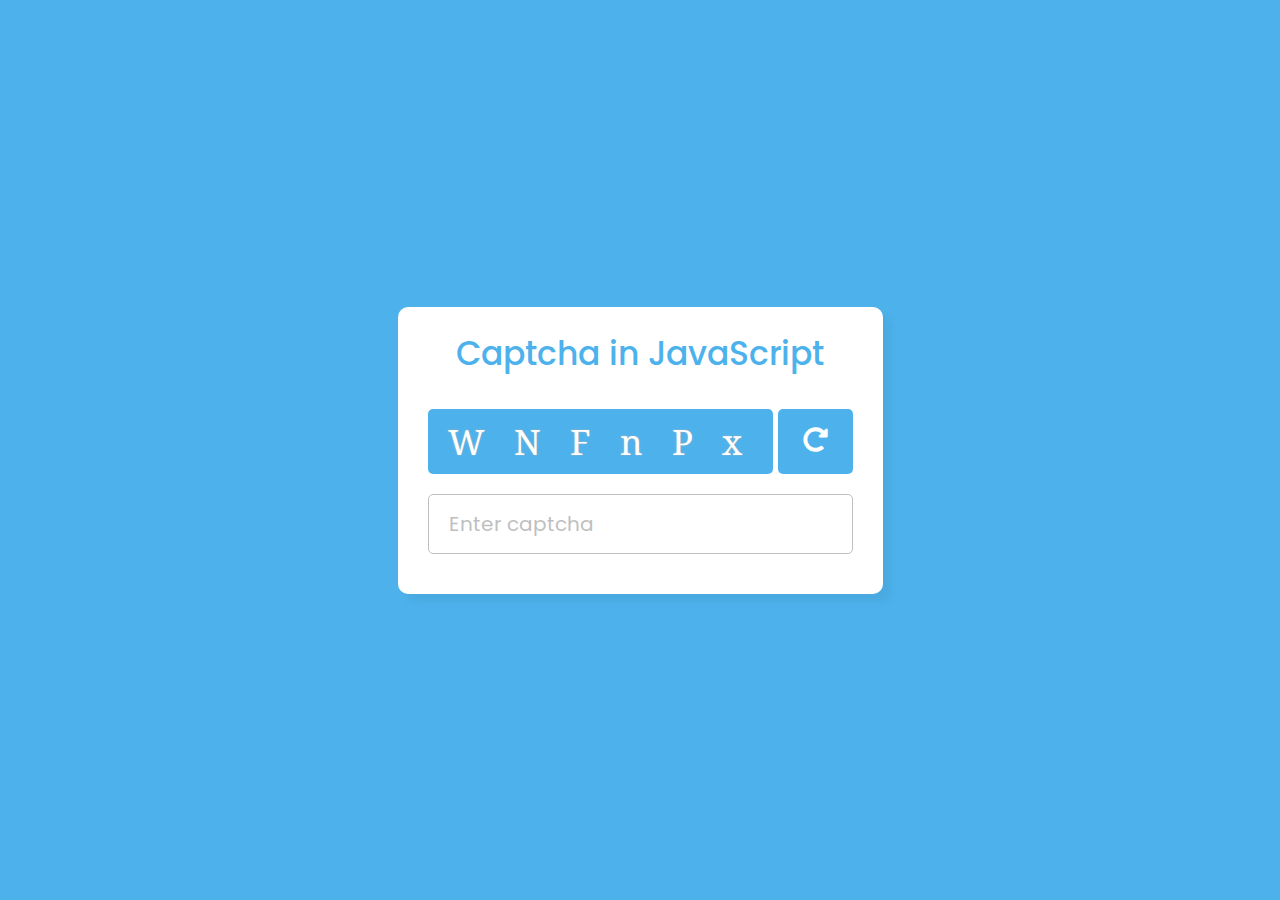
<file: CAPTA_CREATOR_JS/index.html>
<!DOCTYPE html>
<!-- Coding By CodingNepal - youtube.com/codingnepal -->
<html lang="en">
<head>
  <meta charset="UTF-8">
  <meta name="viewport" content="width=device-width, initial-scale=1.0">
  <title>Custom Captcha in JavaScript | CodingNepal</title>
  <link rel="stylesheet" href="style.css">
  <!-- Font Awesome CDN Link for Icons -->
  <link rel="stylesheet" href="https://cdnjs.cloudflare.com/ajax/libs/font-awesome/5.15.3/css/all.min.css"/>
</head>
<body>
  <div class="wrapper">
    <header>Captcha in JavaScript</header>
    <div class="captcha-area">
      <div class="captcha-img" style="background-color:#4db2ec;">
        
        <span class="captcha"></span>
      </div>
      <button class="reload-btn"><i class="fas fa-redo-alt"></i></button>
    </div>
    <form action="#" class="input-area">
      <input type="text" placeholder="Enter captcha" maxlength="6" spellcheck="false" required>
      <button class="check-btn">Check</button>
    </form>
    <div class="status-text"></div>
  </div>

  <script src="script.js"></script>

</body>
</html>
</file>
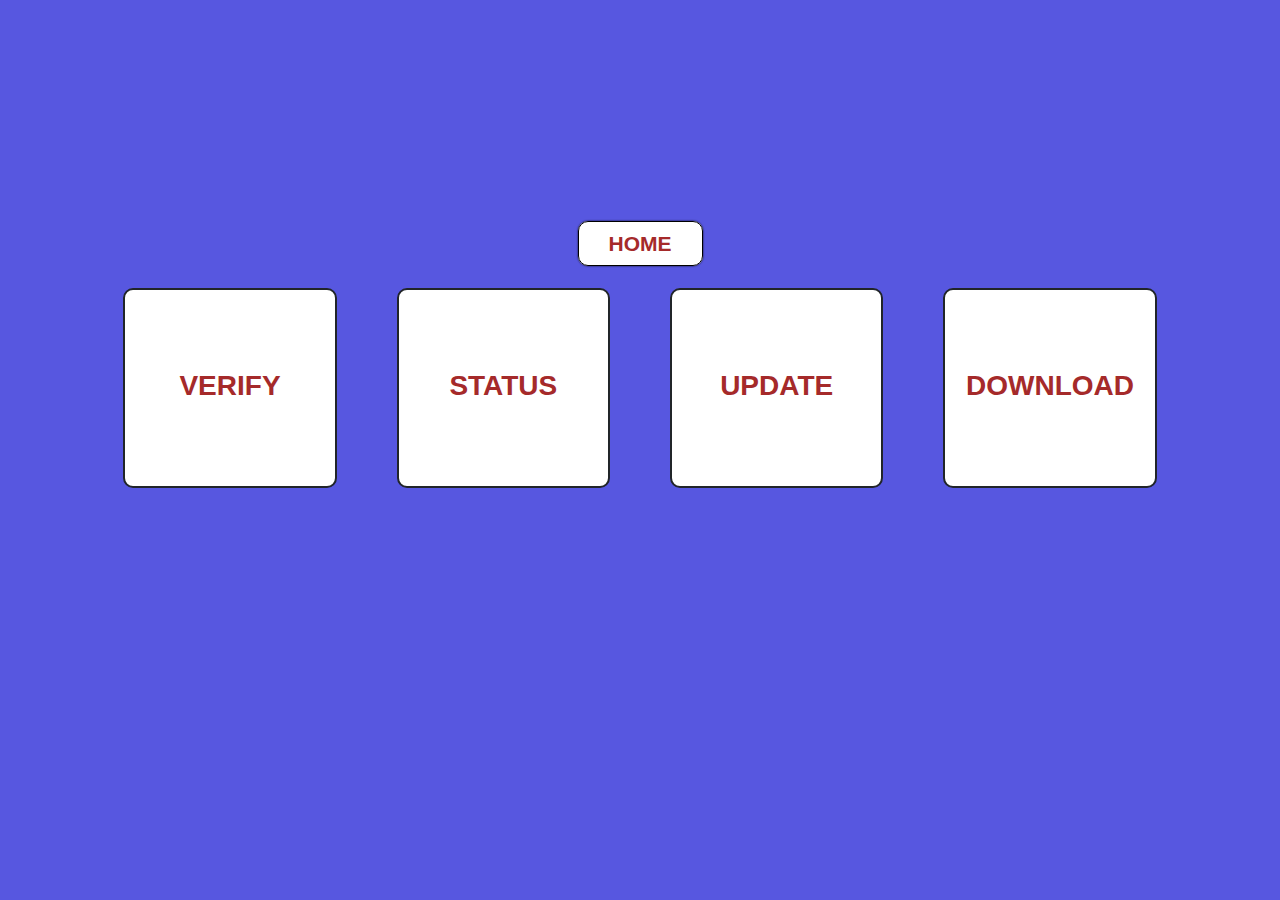
<file: AOC ADMIN @SURAJ/aadhar.html>
<!DOCTYPE html>
<html lang="en">
<head>
  <title>aoc.in</title>
  <meta charset="utf-8">
  <meta name="viewport" content="width=device-width, initial-scale=1">
  
  <!-- stylesheet  -->
    <link rel="stylesheet" href="style.css">

  <link rel="stylesheet" href="https://maxcdn.bootstrapcdn.com/bootstrap/4.5.2/css/bootstrap.min.css">
  <script src="https://ajax.googleapis.com/ajax/libs/jquery/3.5.1/jquery.min.js"></script>
  <script src="https://cdnjs.cloudflare.com/ajax/libs/popper.js/1.16.0/umd/popper.min.js"></script>
  <script src="https://maxcdn.bootstrapcdn.com/bootstrap/4.5.2/js/bootstrap.min.js"></script>


</head>
<body>

  <div class="container-fluid pancard">
    <div class="row my-2">
        <div class="home"><a href="index.html">HOME</a></div>
    </div>
    
    <div class="row my-auto big_cont">
        <div class="aadh_box col-sm-2"><a target="blank" href="https://resident.uidai.gov.in/verify">VERIFY</a></div>
        <div class="aadh_box col-sm-2"><a target="blank" href="https://resident.uidai.gov.in/check-aadhaar">STATUS</a></div>
        <div class="aadh_box col-sm-2"><a target="blank" href="https://ssup.uidai.gov.in/ssup/">UPDATE</div>
        <div class="aadh_box col-sm-2"><a target="blank" href="https://eaadhaar.uidai.gov.in/#/">DOWNLOAD</a></div>

    </div>
        
</div>

</body>
</html>
</file>
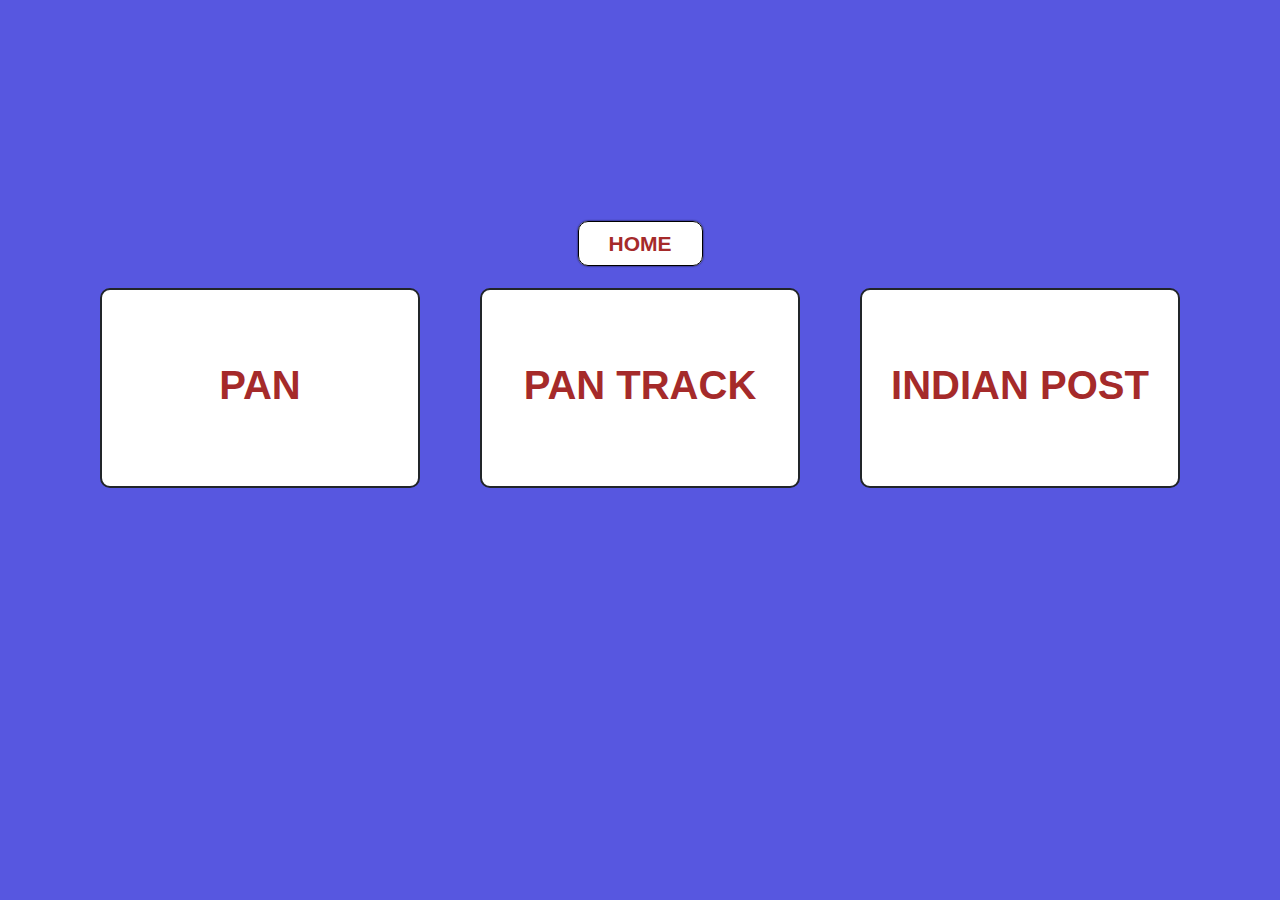
<file: AOC ADMIN @SURAJ/pancard.html>
<!DOCTYPE html>
<html lang="en">
<head>
  <title>aoc.in</title>
  <meta charset="utf-8">
  <meta name="viewport" content="width=device-width, initial-scale=1">
  <!-- stylesheet  -->
    <link rel="stylesheet" href="style.css">

  <link rel="stylesheet" href="https://maxcdn.bootstrapcdn.com/bootstrap/4.5.2/css/bootstrap.min.css">
  <script src="https://ajax.googleapis.com/ajax/libs/jquery/3.5.1/jquery.min.js"></script>
  <script src="https://cdnjs.cloudflare.com/ajax/libs/popper.js/1.16.0/umd/popper.min.js"></script>
  <script src="https://maxcdn.bootstrapcdn.com/bootstrap/4.5.2/js/bootstrap.min.js"></script>


</head>
<body>

<div class="container-fluid pancard">
    <div class="row my-2">
        <div class="home"><a href="index.html">HOME</a></div>
    </div>
    
    <div class="row my-auto big_cont">
        <div class="box_pan col-sm-3"><a target="blank" href="https://www.onlineservices.nsdl.com/paam/endUserRegisterContact.html">PAN</a></div>
        <div class="box_pan col-sm-3"><a target="blank" href="https://tin.tin.nsdl.com/pantan/StatusTrack.html">PAN TRACK</div>
        <div class="box_pan col-sm-3"><a target="blank" href="https://www.indiapost.gov.in/_layouts/15/dop.portal.tracking/trackconsignment.aspx">INDIAN POST</div>
    </div>
        
</div>

</body>
</html>
</file>
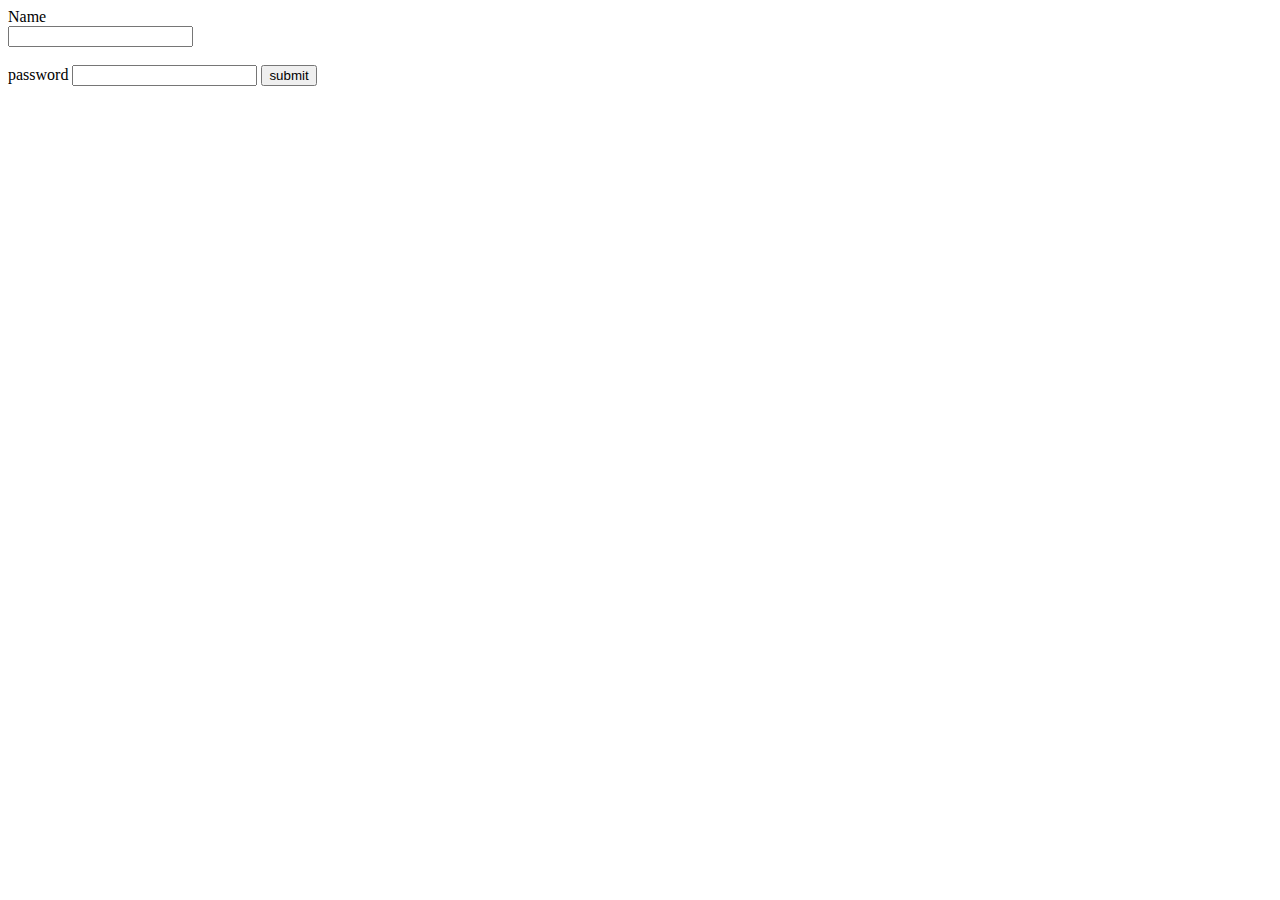
<file: php functions/page.html>
<!DOCTYPE html>
<html lang="en">
<head>
    <meta charset="UTF-8">
    <meta http-equiv="X-UA-Compatible" content="IE=edge">
    <meta name="viewport" content="width=device-width, initial-scale=1.0">
    <title>Document</title>
</head>
<body>
    <form action="secondpage.php" method="POST">
        <label>Name</label><br>
        <input type="text" name="sname"><br><br>
        <label>password</label>
        <input type="text" name="pass" id="">
        <input type="button" name="submit" value="submit">
    </form>
</body>
</html>
</file>
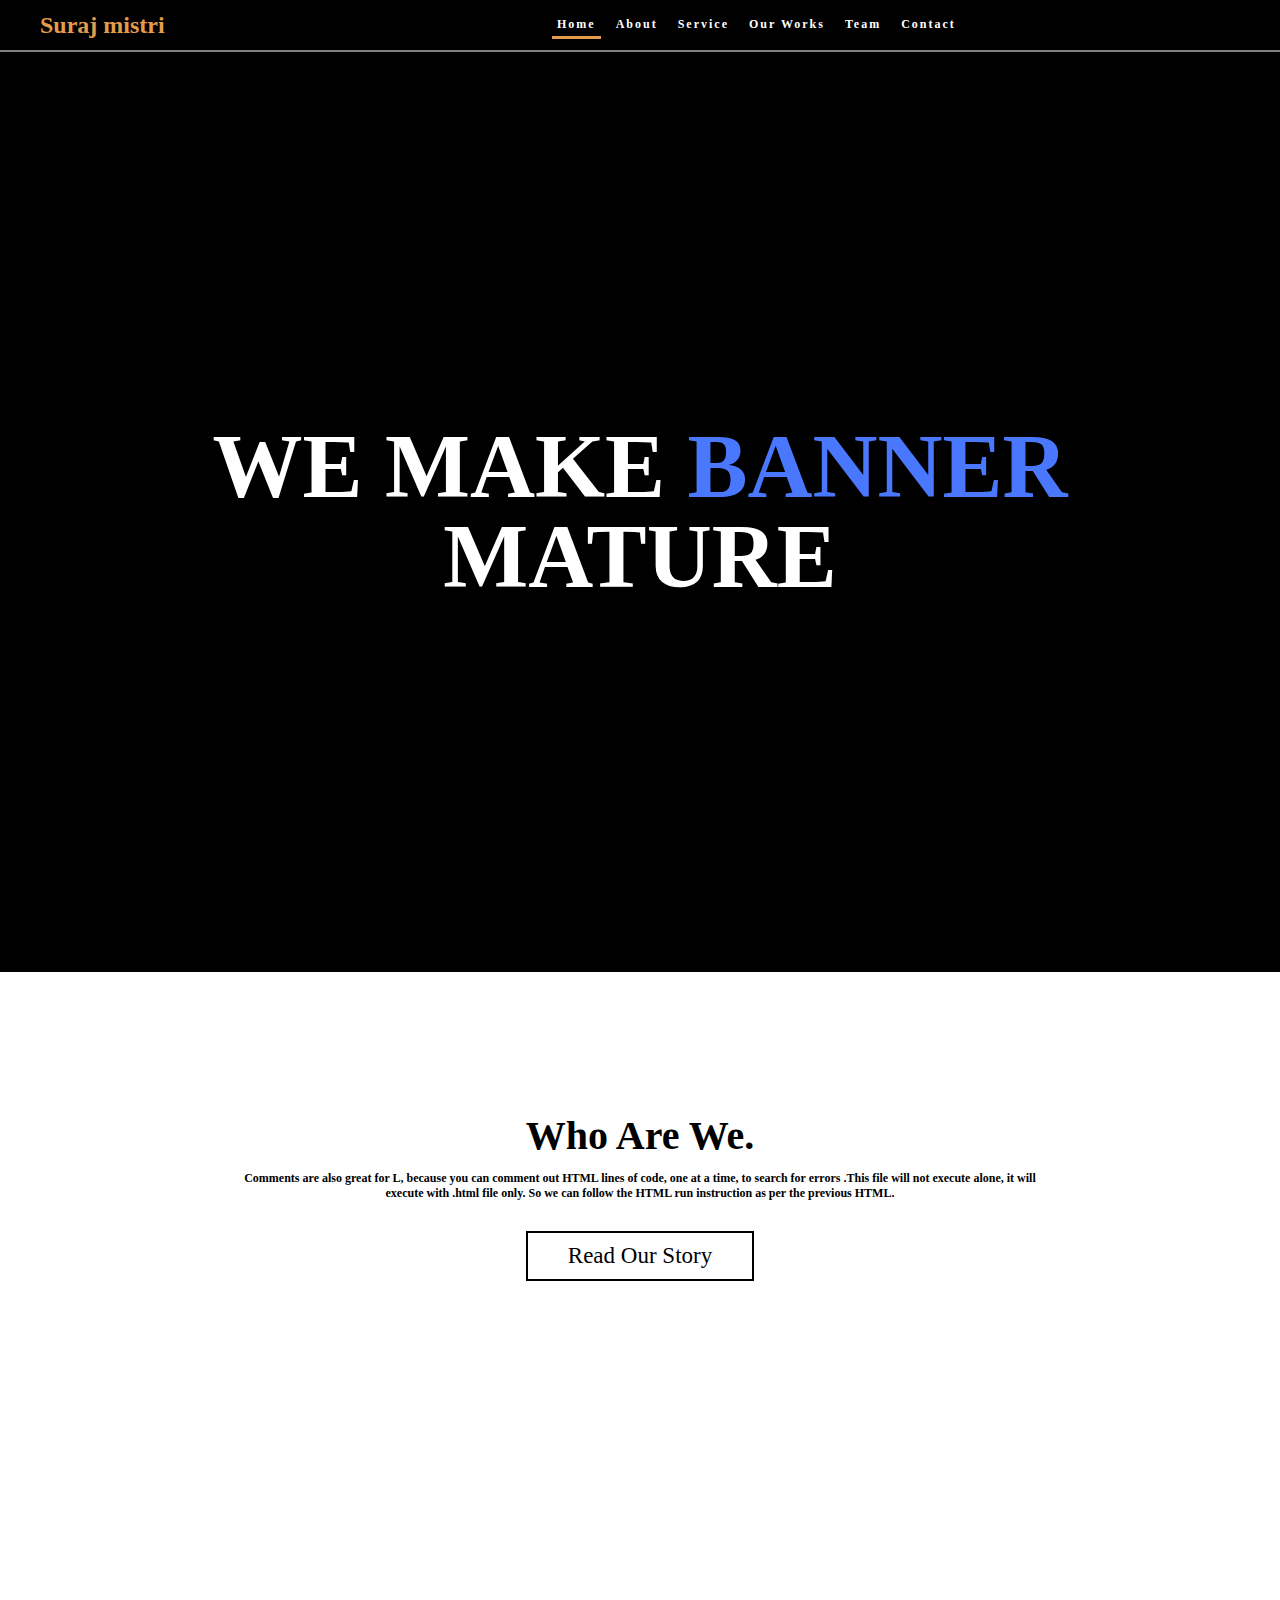
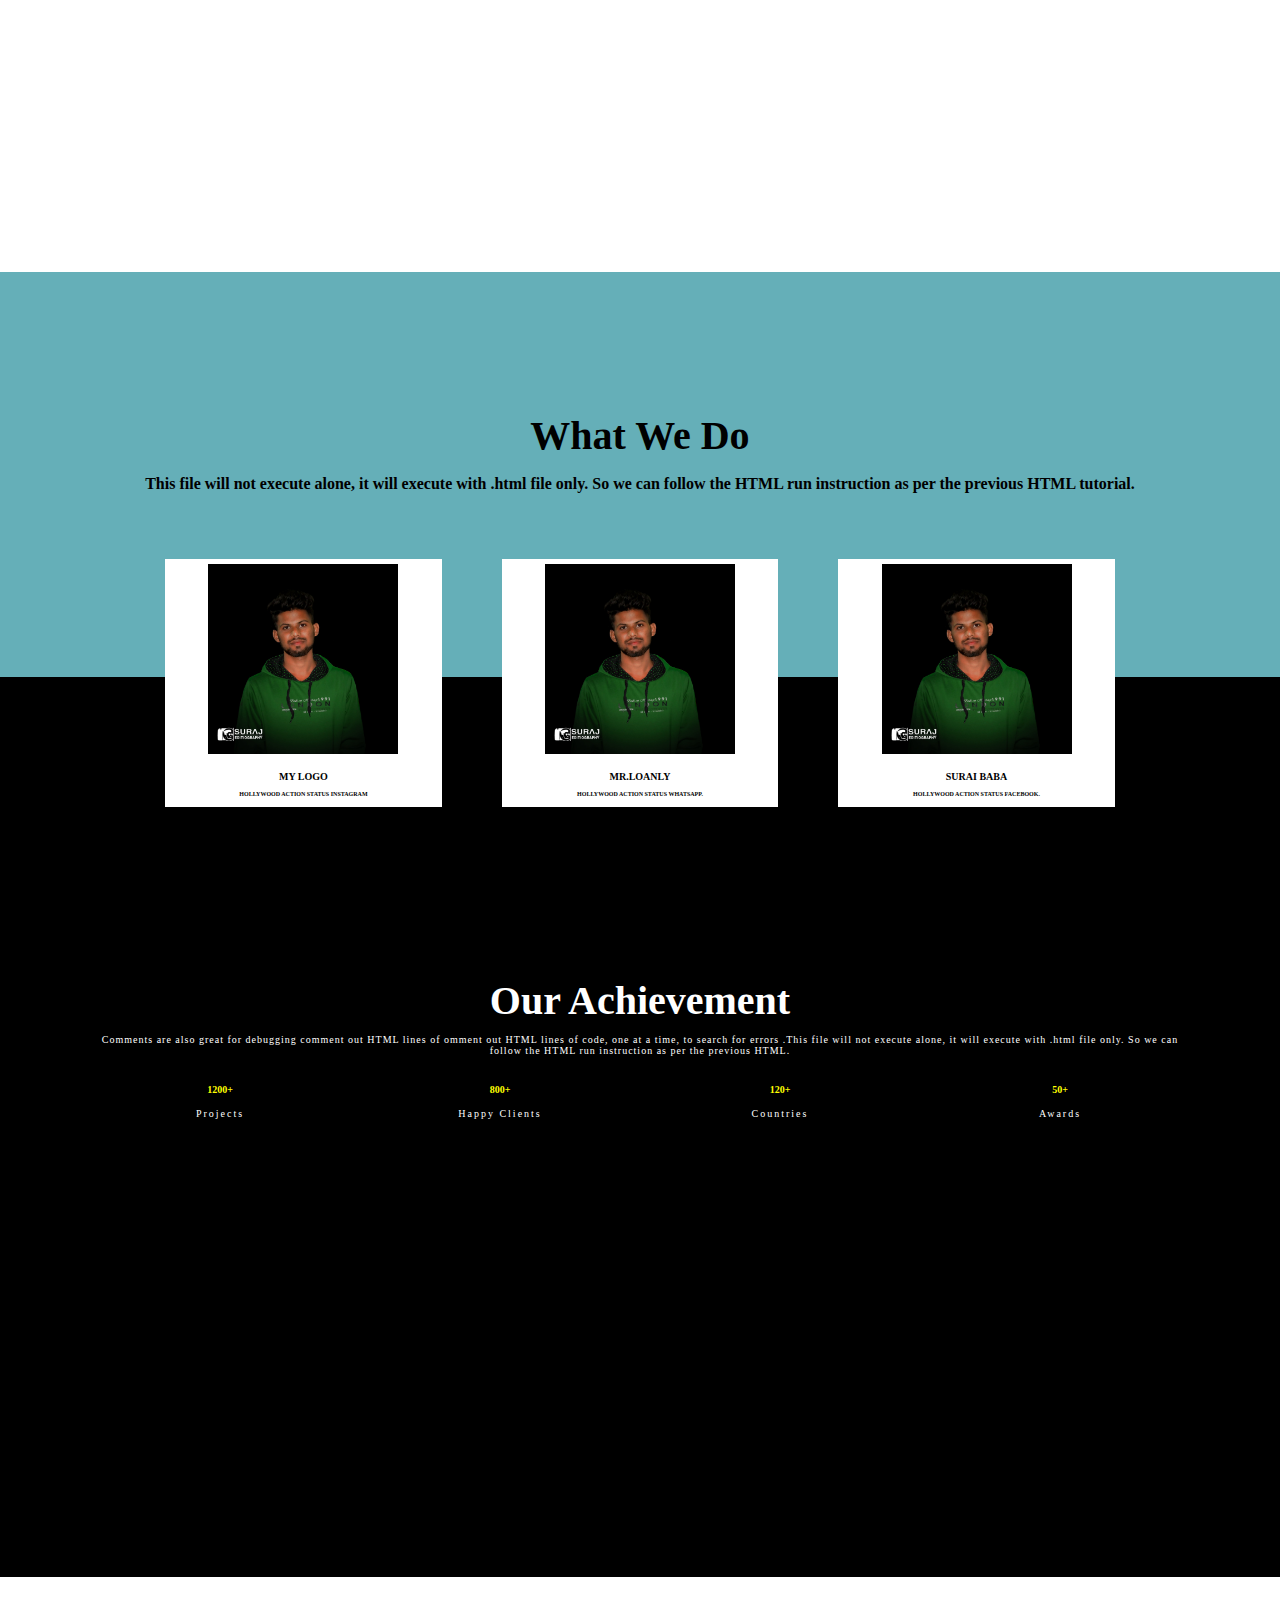
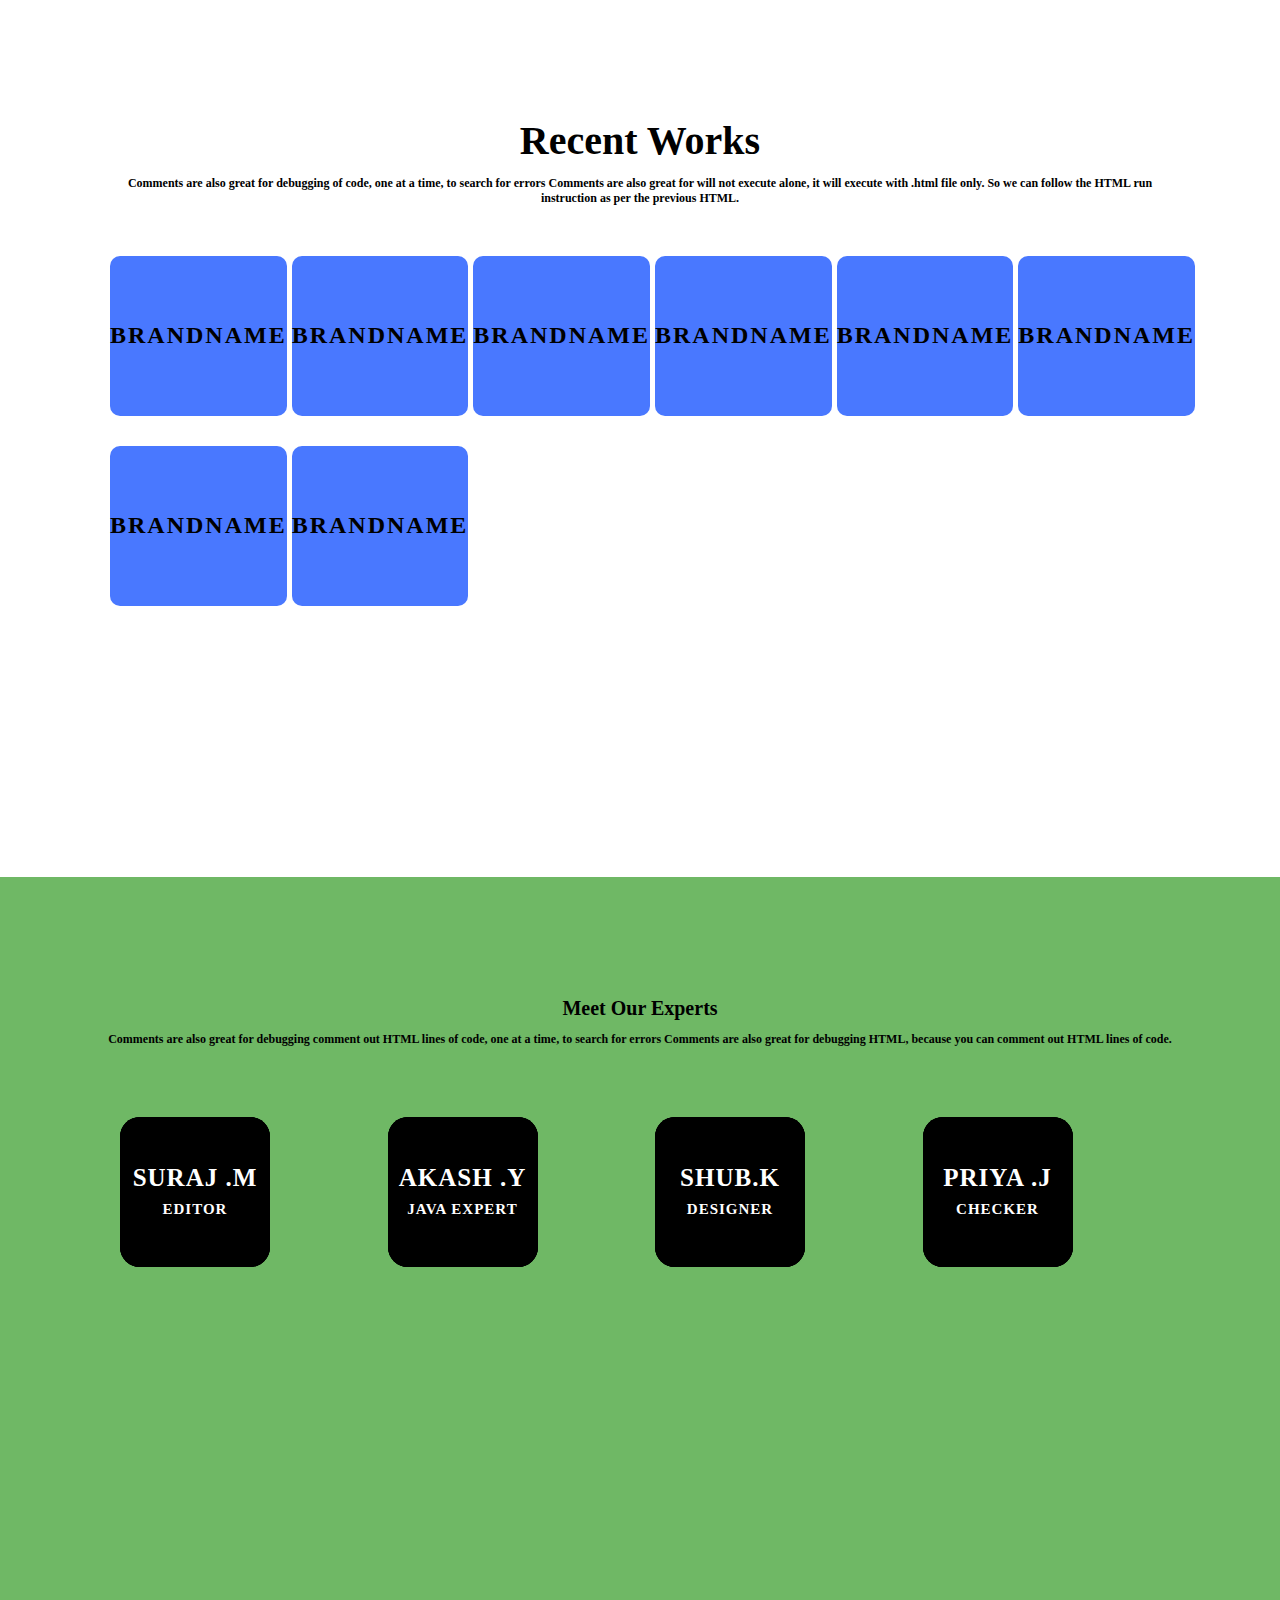
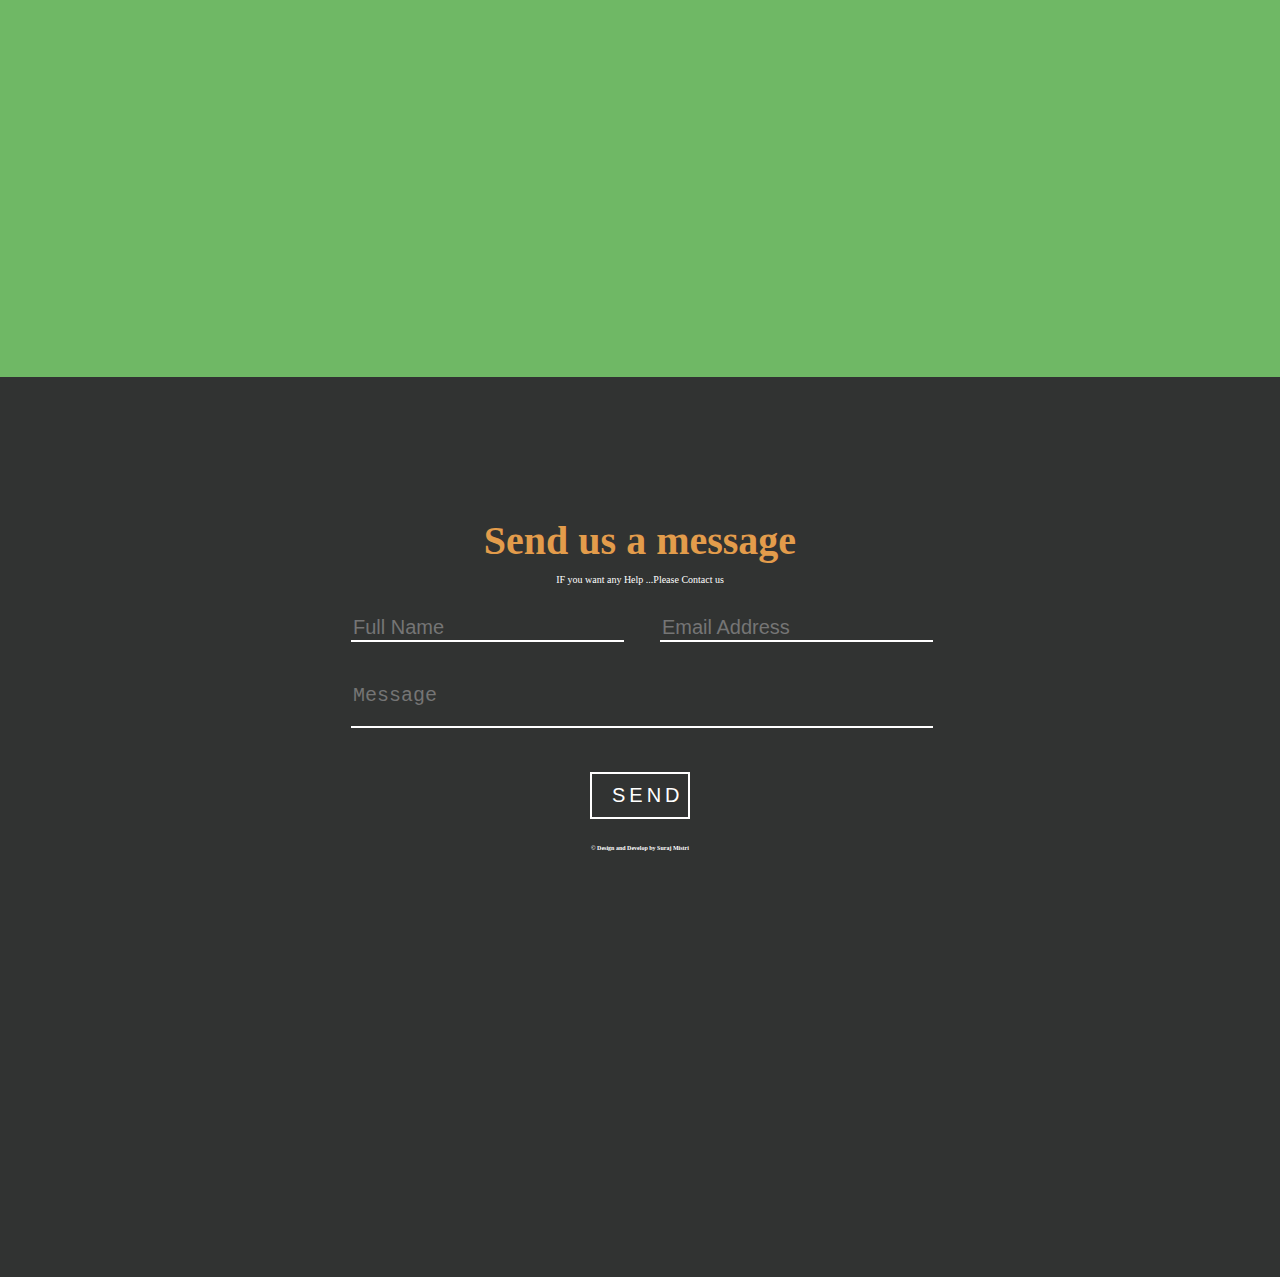
<file: Template/backup-web1.html>
<!DOCTYPE html>
<html>
<head>
<link rel="stylesheet" href="style1.css"  >



<title>MY FITST WEBSITE</title>
</head>
<body>

<!-------- Home------->


<header class="sticky">
<div class="logo">
<h4 style="margin-left:40px;">Suraj mistri</h4>
</div>
<div class="nav">
<ul>
<b><li><a id="homebt" href="#home" >Home</a></li></b>
<b><li><a href="#about" >About</a></li></b>
<b><li><a href="#service" >Service</a></li></b>
<b><li><a href="#portfolio" >Our Works</a></li></b>
<b><li><a href="#team" >Team</a></li></b>
<b><li><a href="#contact" >Contact</a></li></b>
</ul>
</div>
</header>

<section class="banner" id="home">
<h2>We Make<span> Banner</span> Mature</h2>
</section>


<!----------ABOUT---------->


<section class="sec" id="about">
<div class="content">
<div class="max22">
<h3>Who Are We.</h3>
<p>Comments are also great for <!--debugging comment out HTML lines of code, one at a time, to search for errors 
Comments are also great for debugging HTM-->L, because you can comment out HTML lines of code, one at a time, to search for errors .This file will not execute alone, it will execute with .html file only. So we can follow the HTML run instruction as per the previous HTML.</p>
<a href="#" class="btn" >Read Our Story</a>
</div></div>
</section>

<!------------services---------->


<section class="tomm" id="service">
<div class="tcontain">
<div class="mar11">
<h3> What We Do</h3>
<p><!--Comments are also great for debugging HTML, because you can comment out HTML lines of code, one at a  because you can comment out HTML lines of code, one at a time, to search for errors .-->
This file will not execute alone, it will execute with .html file only. So we can follow the HTML run instruction as per the previous HTML tutorial.</p>
</div>

<!-----------icon section----------->


<div class="serv">

<div class="Box">
<div class="iconbx">
<img src="icon1.jpg">
<div class="contentc">
<h2>my logo</h2>
<p>Hollywood action status instagram
</p></div></div>
<div class="iconbx">
<img src="icon1.jpg">
<div class="contentc">
<h2>Mr.loanly</h2>
<p>Hollywood action status whatsapp.
</p></div></div>
<div class="iconbx">
<img src="icon1.jpg">
<div class="contentc">
<h2>Surai baba</h2>
<p>Hollywood action status facebook.
</p></div></div>
</div>
</div>
</section>


<!------------------OUR ACHIVEMENT-------->

<section class="stat">
<div class="content5">
<div class="hemu">
<h3>Our Achievement</h3>
<p>Comments are also great for debugging comment out HTML lines of <!--code, one at a time, to search for errors 
Comments are also great for debugging HTML, because you can c-->omment out HTML lines of code, one at a time, to search for errors .This file will not execute alone, it will execute with .html file only. So we can follow the HTML run instruction as per the previous HTML.
</p>
</div>
<div class="statsbox">
<div class="boxx">
<h2>1200+</h2>
<h4>Projects</h4>
</div>
<div class="boxx">
<h2>800+</h2>
<h4>Happy Clients</h4>
</div>
<div class="boxx">
<h2>120+</h2>
<h4>Countries</h4>
</div>
<div class="boxx">
<h2>50+</h2>
<h4>Awards</h4>
</div>
</div>
</div>
</section>


<!---------Recent works------>


<section class="work" id="portfolio">
<div class="content">
<div class="mac21">
<h3>Recent Works</h3>
<p>Comments are also great for debugging of code, one at a time, to search for errors 
Comments are also great for <!--debugging HTML, because you can comment out HTML lines of code, one at a time, to search for errors .This file -->will not execute alone, it will execute with .html file only. So we can follow the HTML run instruction as per the previous HTML.</p>
</div>
<div class="workbx">
<div class="brand5">
<a href="#" ><h1>Brandname</h1></a>
</div>
<div class="brand5">
<a href="#" ><h1>Brandname</h1></a>
</div>
<div class="brand5">
<a href="#" ><h1>Brandname</h1></a>
</div>
<div class="brand5">
<a href="#" ><h1>Brandname</h1></a>
</div>
<div class="brand5">
<a href="#" ><h1>Brandname</h1></a>
</div>
<div class="brand5">
<a href="#" ><h1>Brandname</h1></a>
</div>
<div class="brand5">
<a href="#" ><h1>Brandname</h1></a>
</div>
<div class="brand5">
<a href="#" ><h1>Brandname</h1></a>
</div>
</div>
</div>
</section>


<!------------------Out Team-------------------->


<section class="team" id="team">
<div class="content tea">
<div class="max221">
<h3>Meet Our Experts</h3>
<p>Comments are also great for debugging comment out HTML lines of code, one at a time, to search for errors 
Comments are also great for debugging HTML, because you can comment out HTML lines of code.</p>
</div>



<!---------------Team members--------------->


<div class="teambx">
<div class="member">
<div class="imgbx">
<img src="icon1.jpg">
</div>
<div class="details">
<h2>Suraj .M</br><span>Editor</span></h2>
</div></div>
<div class="member">
<div class="imgbx">
<img src="icon1.jpg">
</div>
<div class="details">
<h2>Akash .Y</br><span>Java Expert</span></h2>
</div></div>
<div class="member">
<div class="imgbx">
<img src="icon1.jpg">
</div>
<div class="details">
<h2>Shub.k</br><span>Designer</span></h2>
</div></div>
<div class="member">
<div class="imgbx">
<img src="icon1.jpg">
</div>
<div class="details">
<h2>Priya .j</br><span>Checker</span></h2>
</div></div>
</div></div></section>



<!-------------------contact------------------->


<section class="contact" id="contact">
<div class="contenttea">
<div class="max261">
<h3>Send us a message</h3>
<p>IF you want any Help ...Please Contact us</p>
</div>


<!--------------contact form------------->


<div class="contactform">
<form>
<div class="row100">
<div class="inputbx50">
<input type="text" placeholder="Full Name"/>
</div>
<div class="inputbx50">
<input type="text" placeholder="Email Address"/>
</div></div>
<div class="row100">
<div class="inputbx100">
<textarea placeholder="Message"></textarea>
</div></div>
<div class="row100" >
<div class="inputbx100">
<input type="submit" value="send"/>
</div></div></form></div>
<p class="copyright">&copy Design and Develop by <a href="#" ><span>Suraj Mistri</span></a></p>

</section>

</body>

</html>
</file>
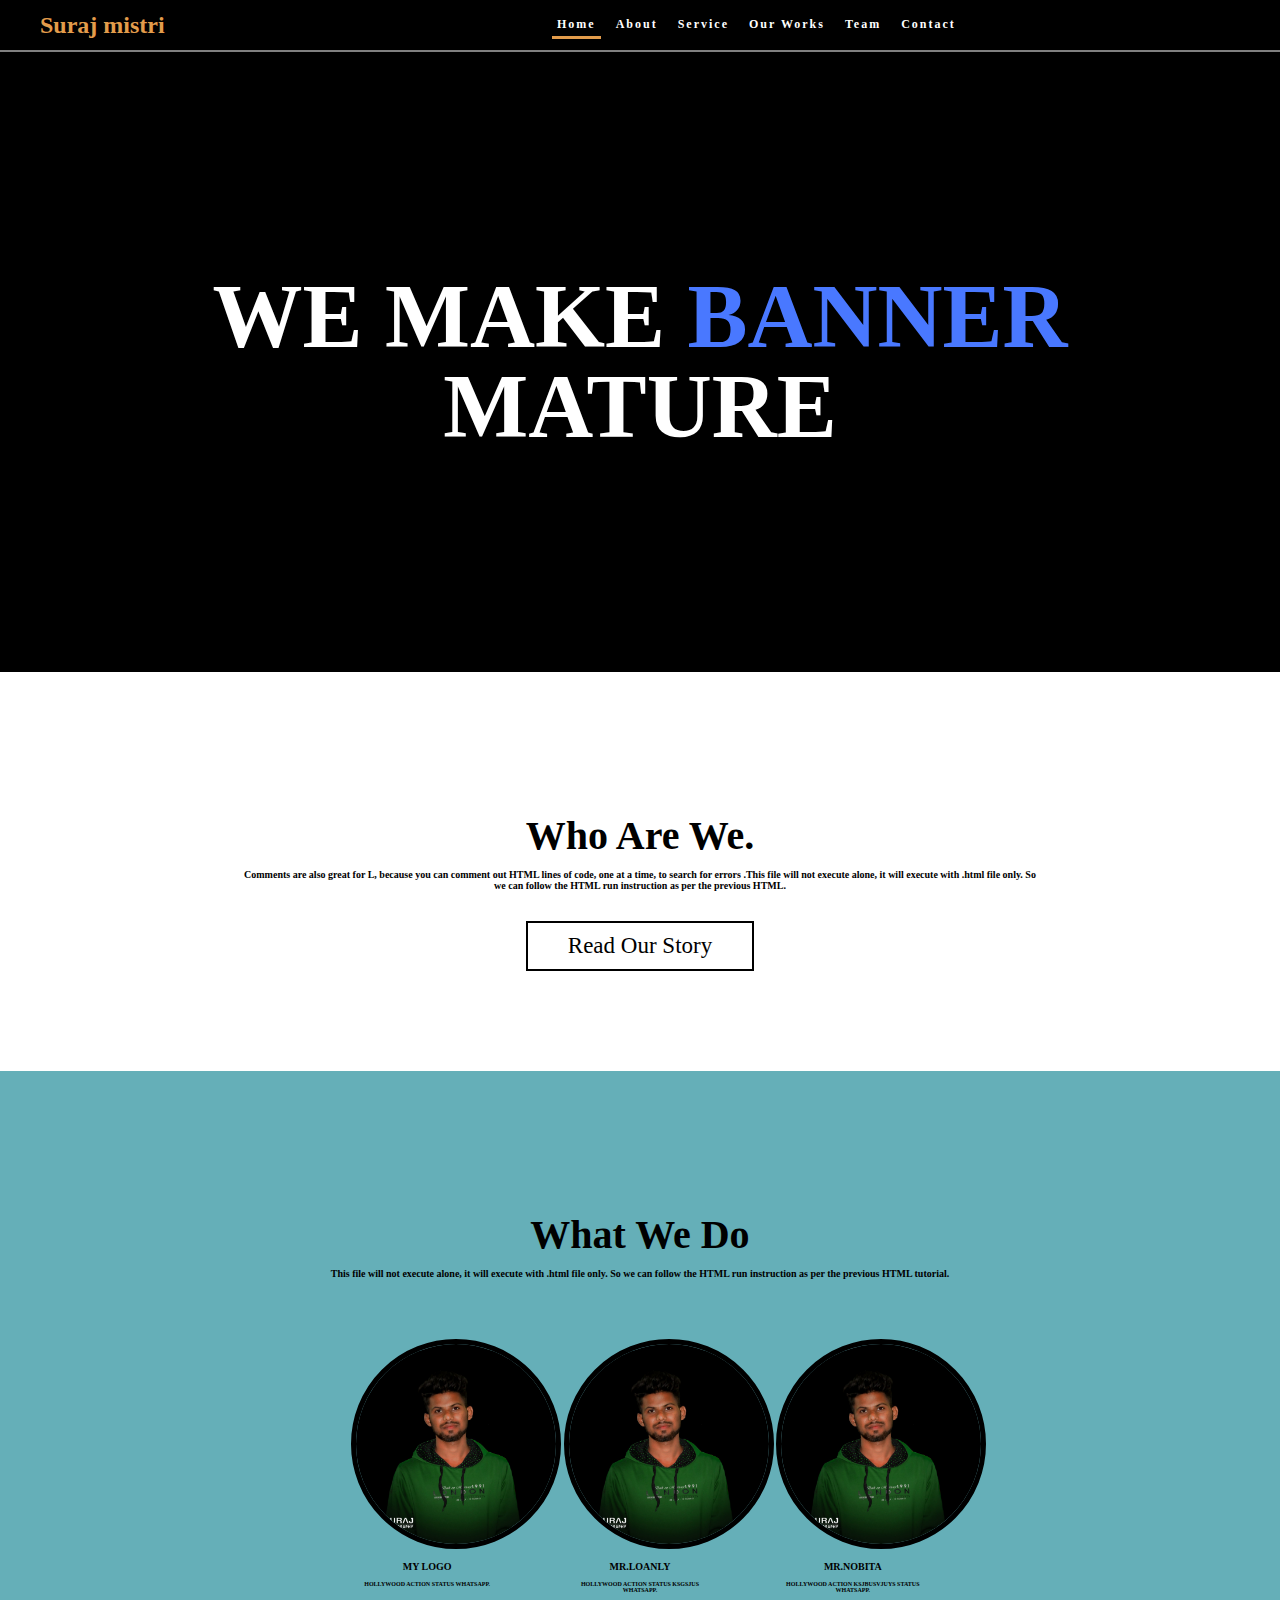
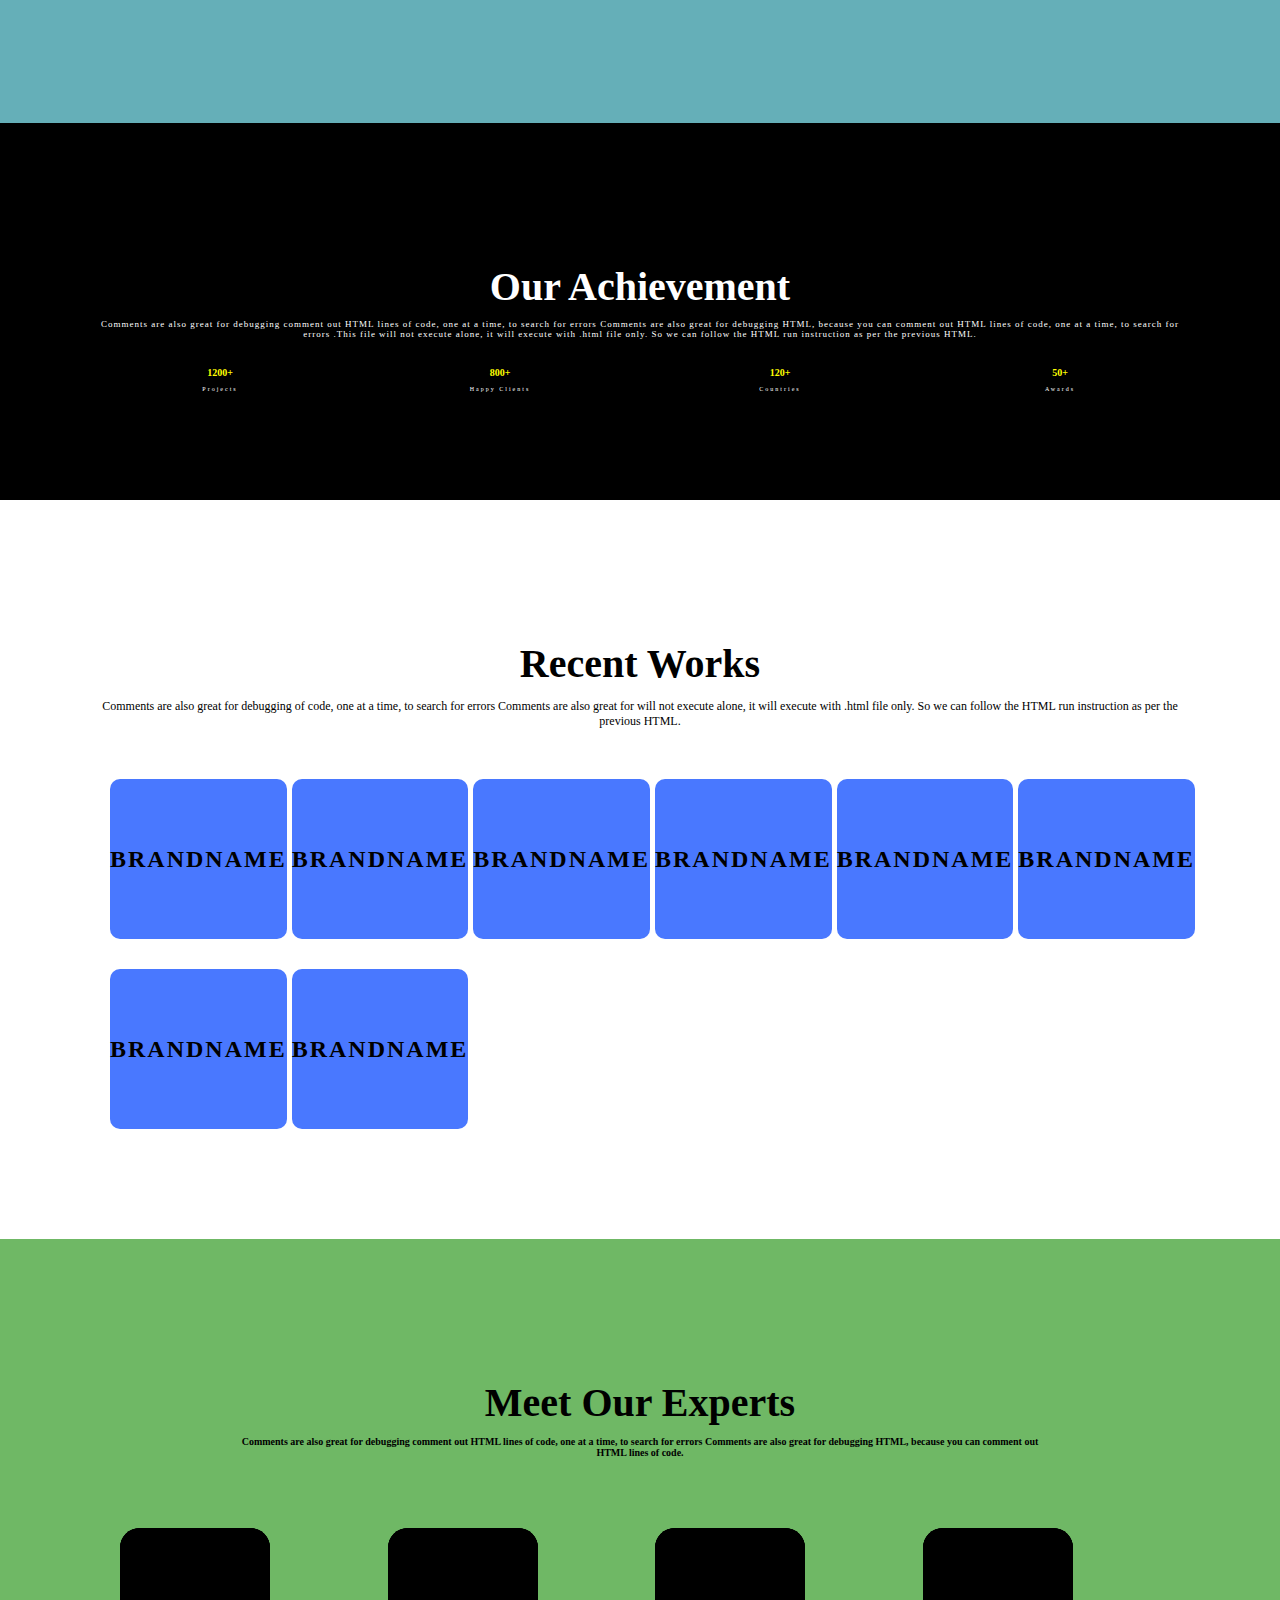
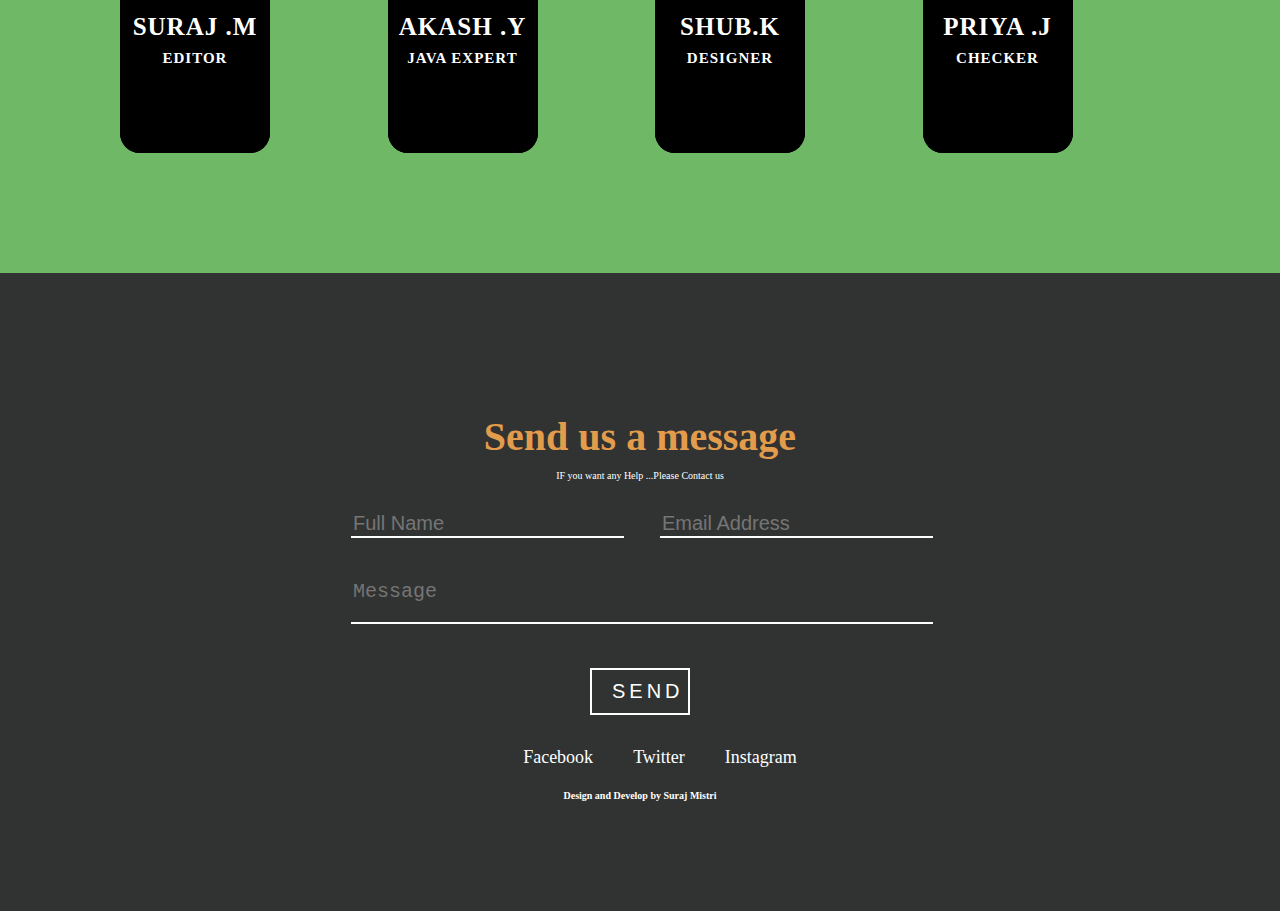
<file: Template/web1.html>
<!DOCTYPE html>
<html>
<head>
<link rel="stylesheet" href="style2.css">

<title>MY FITST WEBSITE</title>
</head>
<body>

<!-------- Home------->


<header class="sticky">
<div class="logo">
<h4 style="margin-left:40px;">Suraj mistri</h4>
</div>
<div class="nav">
<ul>
<b><li><a id="homebt" href="#home" >Home</a></li></b>
<b><li><a href="#about" >About</a></li></b>
<b><li><a href="#service" >Service</a></li></b>
<b><li><a href="#portfolio" >Our Works</a></li></b>
<b><li><a href="#team" >Team</a></li></b>
<b><li><a href="#contact" >Contact</a></li></b>
</ul>
</div>
</header>

<section class="banner" id="home">
<h2>We Make<span> Banner</span> Mature</h2>
</section>


<!----------ABOUT---------->


<section class="sec" id="about">
<div class="content">
<div class="max221">
<h3>Who Are We.</h3>
<p>Comments are also great for <!--debugging comment out HTML lines of code, one at a time, to search for errors 
Comments are also great for debugging HTM-->L, because you can comment out HTML lines of code, one at a time, to search for errors .This file will not execute alone, it will execute with .html file only. So we can follow the HTML run instruction as per the previous HTML.</p>
<a href="#" class="btn" >Read Our Story</a>
</div></div>
</section>

<!------------services---------->


<section class="tomm" id="service">
<div class="tcontain">
<div class="mar11">
<h3> What We Do</h3>
<p><!--Comments are also great for debugging HTML, because you can comment out HTML lines of code, one at a  because you can comment out HTML lines of code, one at a time, to search for errors .-->
This file will not execute alone, it will execute with .html file only. So we can follow the HTML run instruction as per the previous HTML tutorial.</p>
</div>

<!-----------icon section----------->


<div class="serv">

<div class="Box">
<div class="iconbx">
<img src="icon1.jpg">
<div class="contentc">
<h2>my logo</h2>
<p>Hollywood action status whatsapp.
</p></div></div>


<div class="iconbx">
<img src="icon1.jpg">
<div class="contentc">
<h2>Mr.loanly</h2>
<p>Hollywood action status ksgsjus whatsapp.
</p></div></div>
<div class="iconbx">
<img src="icon1.jpg">
<div class="contentc">
<h2>mr.nobita</h2>
<p>Hollywood action ksjbusvjuys status whatsapp.
</p></div></div>
</div>
</div>
</section>


<!------------------OUR ACHIVEMENT-------->

<section class="stat">
<div class="content5">
<div class="hemu">
<h3>Our Achievement</h3>
<p>Comments are also great for debugging comment out HTML lines of code, one at a time, to search for errors 
Comments are also great for debugging HTML, because you can comment out HTML lines of code, one at a time, to search for errors .This file will not execute alone, it will execute with .html file only. So we can follow the HTML run instruction as per the previous HTML.
</p>
</div>
<div class="statsbox">
<div class="boxx">
<h2>1200+</h2>
<h4>Projects</h4>
</div>
<div class="boxx">
<h2>800+</h2>
<h4>Happy Clients</h4>
</div>
<div class="boxx">
<h2>120+</h2>
<h4>Countries</h4>
</div>
<div class="boxx">
<h2>50+</h2>
<h4>Awards</h4>
</div></div>
</div>
</section>


<!---------Recent works------>


<section class="work" id="portfolio">
<div class="content">
<div class="mac21">
<h3>Recent Works</h3>
<p>Comments are also great for debugging of code, one at a time, to search for errors 
Comments are also great for <!--debugging HTML, because you can comment out HTML lines of code, one at a time, to search for errors .This file -->will not execute alone, it will execute with .html file only. So we can follow the HTML run instruction as per the previous HTML.</p>
</div>
<div class="workbx">
<div class="brand5">
<a href="#" ><h1>Brandname</h1></a>
</div>
<div class="brand5">
<a href="#" ><h1>Brandname</h1></a>
</div>
<div class="brand5">
<a href="#" ><h1>Brandname</h1></a>
</div>
<div class="brand5">
<a href="#" ><h1>Brandname</h1></a>
</div>
<div class="brand5">
<a href="#" ><h1>Brandname</h1></a>
</div>
<div class="brand5">
<a href="#" ><h1>Brandname</h1></a>
</div>
<div class="brand5">
<a href="#" ><h1>Brandname</h1></a>
</div>
<div class="brand5">
<a href="#" ><h1>Brandname</h1></a>
</div>
</div>
</div>
</section>


<!------------------Out Team-------------------->


<section class="team" id="team">
<div class="content tea">
<div class="max221">
<h3>Meet Our Experts</h3>
<p>Comments are also great for debugging comment out HTML lines of code, one at a time, to search for errors 
Comments are also great for debugging HTML, because you can comment out HTML lines of code.</p>
</div>



<!---------------Team members--------------->


<div class="teambx">
<div class="member">
<div class="imgbx">
<img src="icon1.jpg">
</div>
<div class="details">
<h2>Suraj .M</br><span>Editor</span></h2>
</div></div>
<div class="member">
<div class="imgbx">
<img src="icon1.jpg">
</div>
<div class="details">
<h2>Akash .Y</br><span>Java Expert</span></h2>
</div></div>
<div class="member">
<div class="imgbx">
<img src="icon1.jpg">
</div>
<div class="details">
<h2>Shub.k</br><span>Designer</span></h2>
</div></div>
<div class="member">
<div class="imgbx">
<img src="icon1.jpg">
</div>
<div class="details">
<h2>Priya .j</br><span>Checker</span></h2>
</div></div>
</div></div></section>



<!-------------------contact------------------->


<section class="contact" id="contact">
<div class="contenttea">
<div class="max261">
<h3>Send us a message</h3>
<p>IF you want any Help ...Please Contact us</p>
</div>


<!--------------contact form------------->


<div class="contactform">
<form>
<div class="row100">
<div class="inputbx50">
<input type="text" placeholder="Full Name"/>
</div>
<div class="inputbx50">
<input type="text" placeholder="Email Address"/>
</div></div>
<div class="row100">
<div class="inputbx100">
<textarea placeholder="Message"></textarea>
</div></div>
<div class="row100" >
<div class="inputbx100">
<input type="submit" value="send"/>
</div></div></form></div>
<div class="sci">
<ul>
<li><a href="#" >Facebook</a></li>
<li><a href="#" >Twitter</a></li>
<li><a href="#" >Instagram</a></li></ul>
</div>
<p class="copyright">Design and Develop by <a href="#" ><span>Suraj Mistri</span></a></p>

</div>

</section>

</body>

</html>
</file>
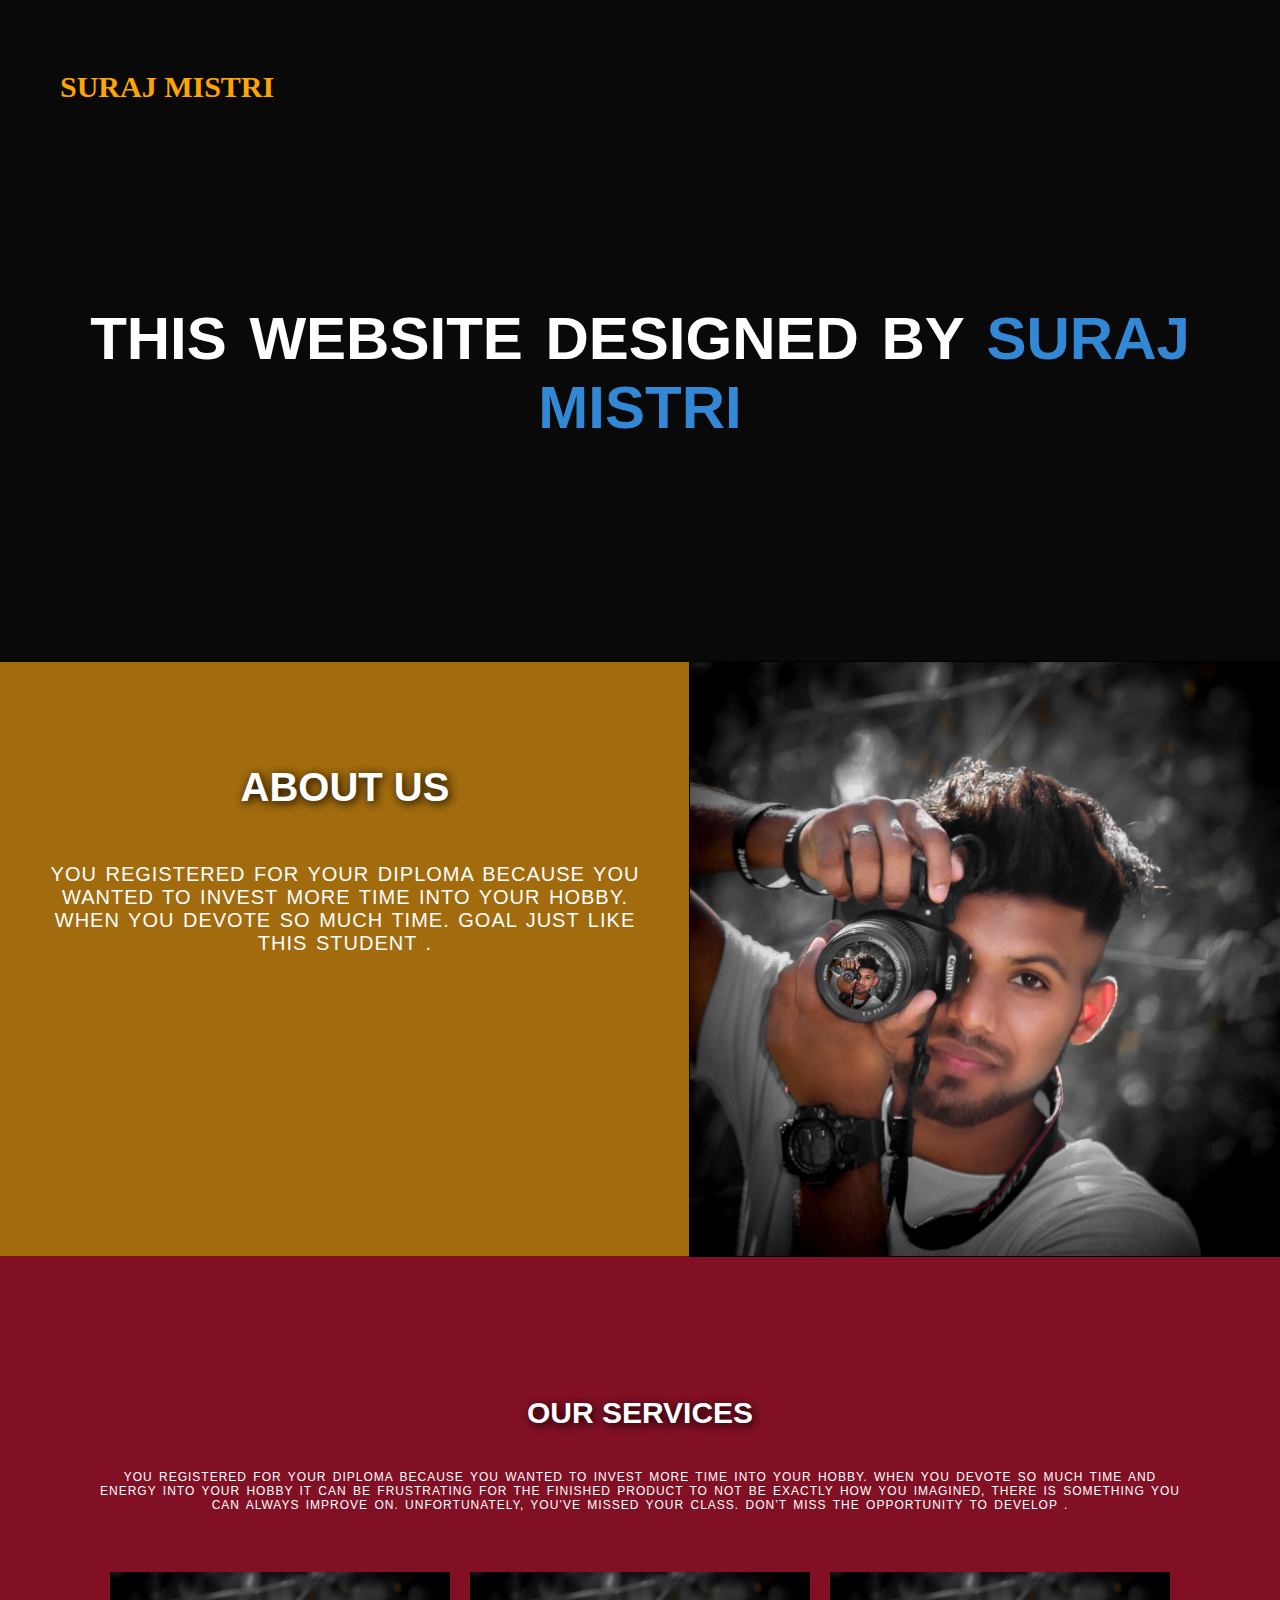
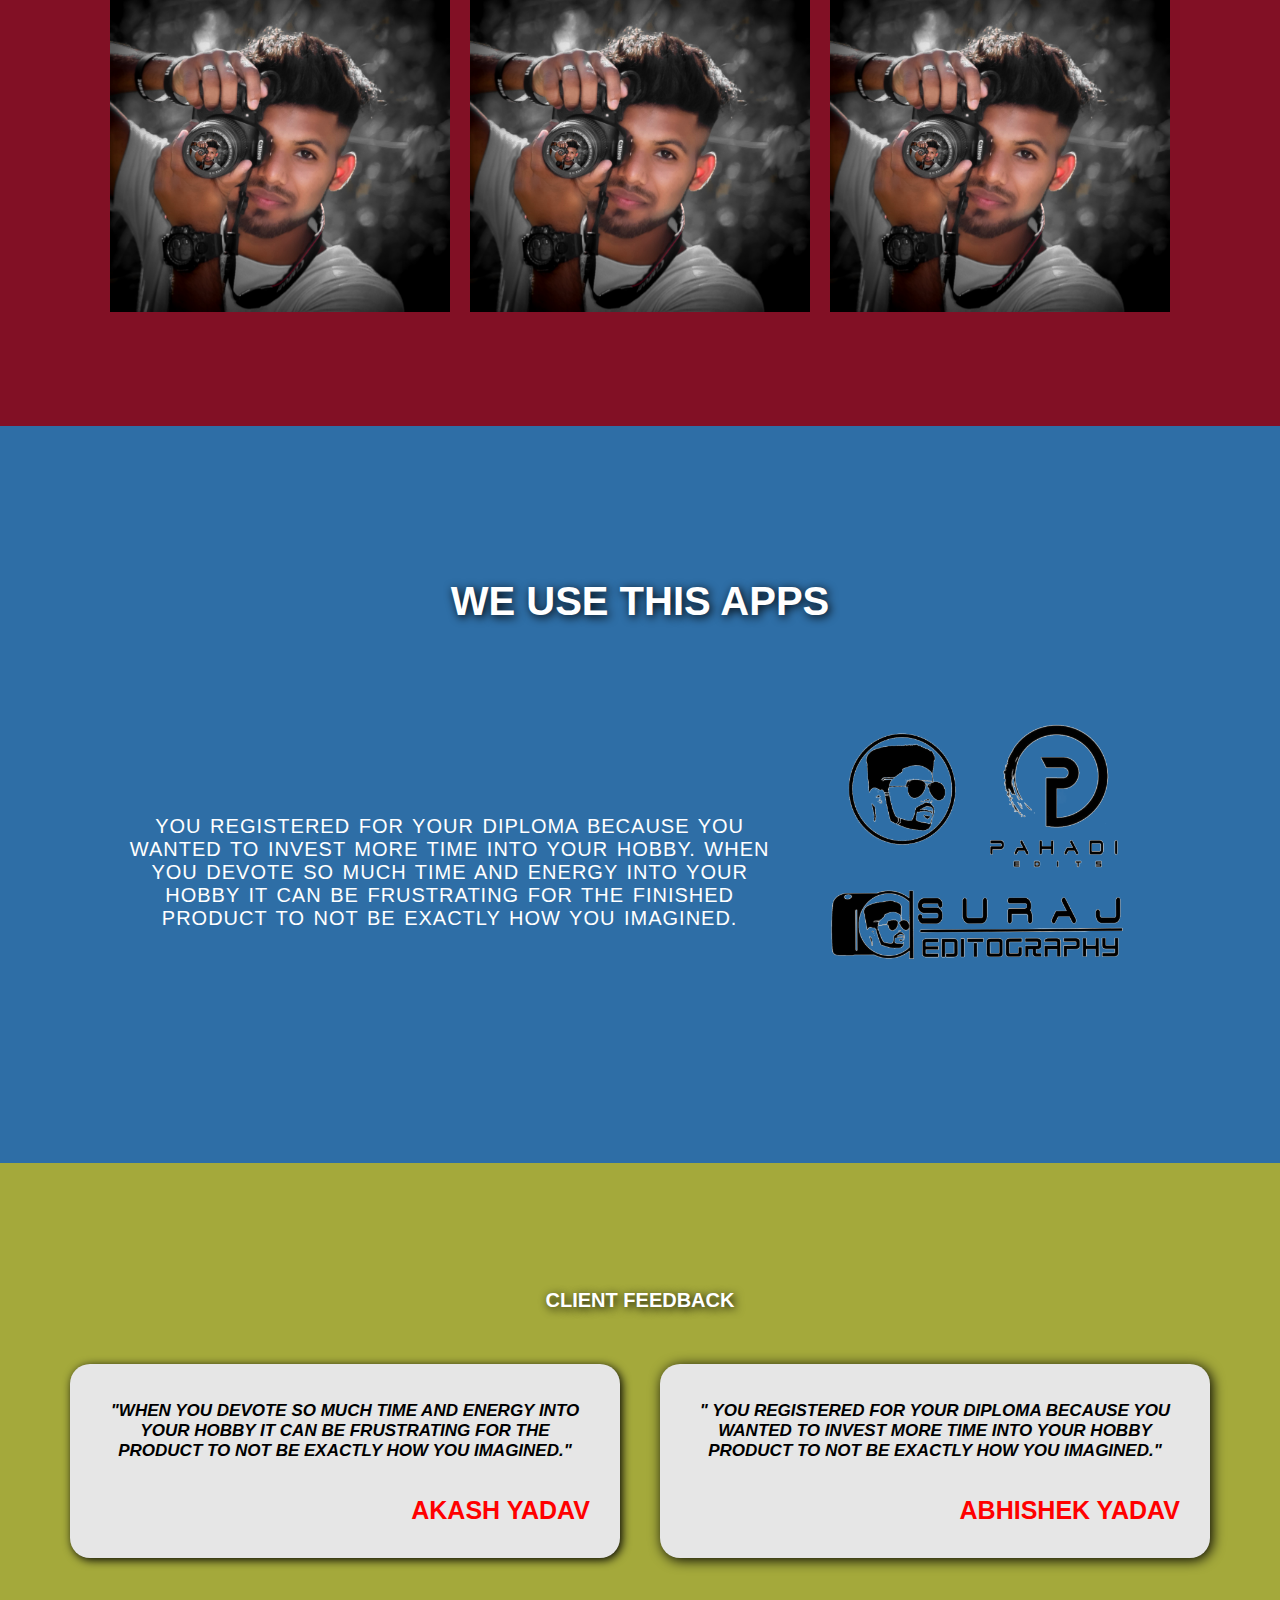
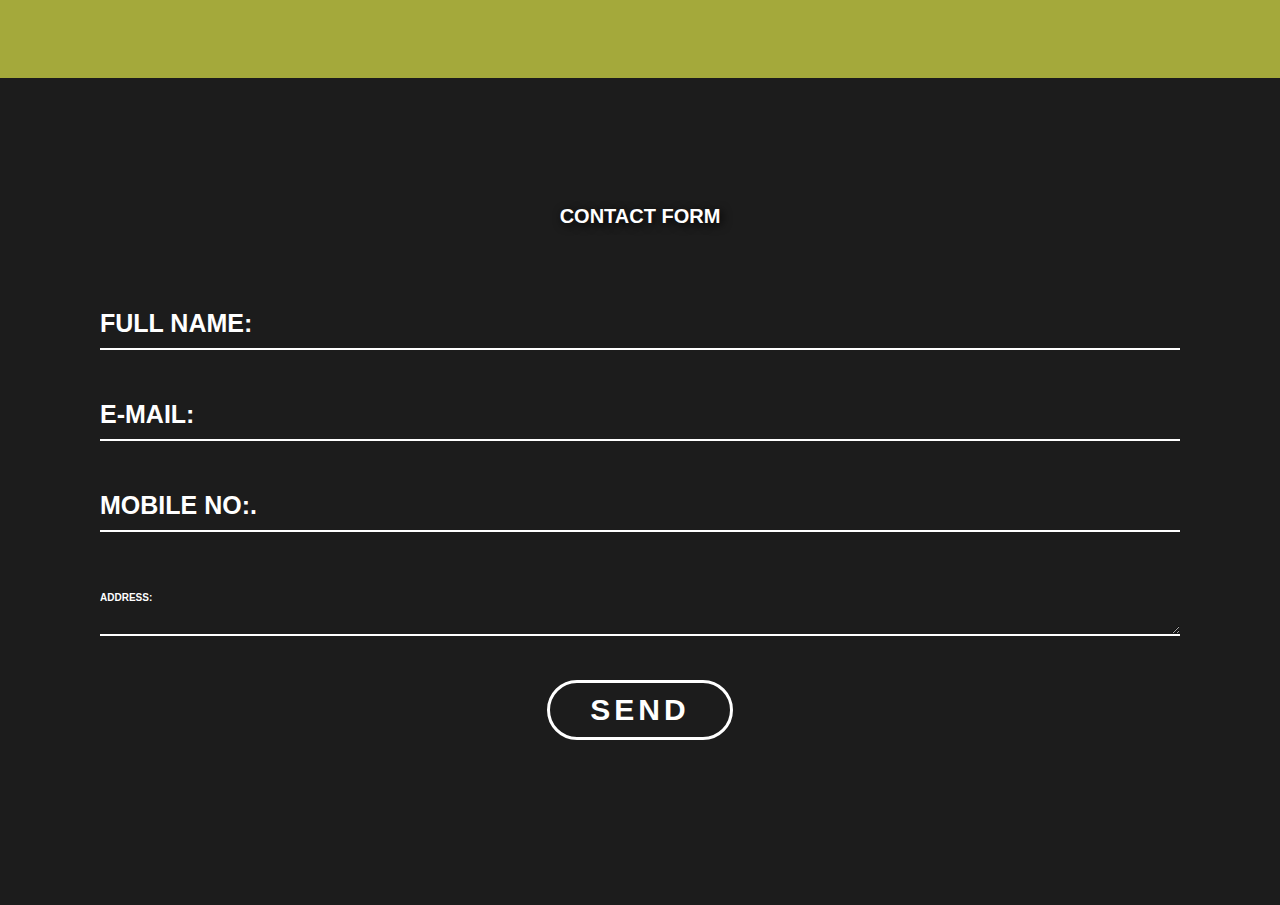
<file: Template/web2.html>
<!DOCTYPE html>
<html>
<head>
<style>

/*----------------------------------STYLE ONE-------------------------------------*/




body{font-family:sans-serif;text-transform: uppercase;height:cover;margin:0;padding:;background:#e6e6e6;}

.first {min-width:100hw;display:flex;position:relative;align-items:center;
         justify-content:center;height:cover;background:#090909;}
.brandname {font-weight:bold;font-size:30px;font-family:cursive;color:orange;margin-top:-30px;}
.container {padding:60px;}
.content{text-align:center;padding:100px 0;}
.content h3{letter-spacing:6x;word-spacing:6px;color:#fff;text-transform:uppercase;align-items:center;justify-content:center;font-size:60px;}
.content h3 span{color:#3388d6;font-weight:bold;}



/*--------------about section-----------*/


.second{min-width:100hw;background:#a16b0e;}
.aboutc{height:cover;width:100%;display:flex;position:relative;justify-content:center;color:#fff;}
.term{text-align: center;width:50%;padding:50px;font-weight:500;}
.term h4{text-shadow:2px 2px 10px black;align-items:center;font-size:40px;}
.textu{font-weight:450;word-spacing:2px;letter-spacing:1px;font-size:20px;}
.img1{background-position:center;width:50%;}
.img1 img{width:100%;height:100%;outline:1px solid black;}

/*-----------------our service-------------*/


.third{max-height:cover;width:100%;background:#821025;color:#ffffff;}
.services {position:relative;text-align:center;justify-content:center;padding:100px;}
.heading{font-size:40px;padding-bottom:5px;text-shadow:2px 2px 10px black;text-align:center;}
.serv h4{text-shadow:2px 2px 10px black;color:white;font-size:30px;}
.text{letter-spacing:1px;word-spacing:2px;font-size:12px;}
.servbx{margin-top:50px;width:100%;display:flex; justify-content:center;align-items: center;}
.imgbx{margin:10px;align-items:center;justify-content:center;}
.imgbx img{align-items: center;justify-content:center;
           width:100%;height:100%;}

/*---------------------we usw this apps-----------------*/


.forth{background:#2e6ea6;min-height:cover;width:100%;}
.shift {margin-top:-240px;padding-top:100px;}
.tech {padding:100px;text-align:center;}
.tech h4{font-size:40px;}
.ourtech {display:flex;justify-content:center;align-items:center;}
.para{margin:0 20px;width:70%;color:white;}
.para p{font-weight:500;letter-spacing:1px;word-spacing:2px;font-size:20px;}
.imgbox{padding:0 2px;height:100%;width:40%;}
.imgbox img{width:100%;height:100%;}
.apps{display:flex;}


/*---------------------------feedback---------------------*/


.fifth {width: cover;}
.clients {padding:100px 50px;background:#a4a93b;}
.feedback {justify-content:center;align-items: auto;
            position:relative;display:flex;}
.client1{box-shadow:2px 2px 10px black;border-radius:20px;background:#e6e6e6;width:50%;margin:20px;}
.client2 {box-shadow:2px 2px 13px black;border-radius:20px;background:#e6e6e6;width:50%;margin:20px;}
.feedback p{font-weight:700;padding:0 30px;padding-top:20px;color: black;font-size:17px;text-align:center;font-style: italic;}
.feedback h4{text-align:right;color:red;margin-right:30px; margin-top:0;padding:0;font-size:25px;}
.feedback h4: hover{color:blue;}


/*-------------------------contact us---------------*/


.sixth {max-height:cover;min-width:100hw;background:pink;}
.contact {padding:100px;justify-content: center;align-items:center;}
.contact p{text-align:center;word-spacing:2px;letter-spacing:1px;font-size:10px ;font-weight:500;}
.contact h4{text-align:center;font-size:30px;font-weight:500;}


/*----------------------contact form----------------*/

.seven {margin:0;background:#1c1c1c;height:cover;width:100hw;}
.form {justify-content:center;position:relative;align-items:center;color:tomato;padding:100px;}
.inputbx {align-items:center;justify-content:center;}
.form h2{font-size:35px;color:white;}
.inputbx  input{font-weight:bold;width:100%;font-size:25px;margin-top:40px;border:none;color:white;width:100%;
                 background:transparent;
                 padding:10px 0;box-shadow:none;outline:none;border-bottom:2px solid white;}
.inputbx textarea {font-weight:bold;font-size:10px;margin-top:40px;border:none;color:white;width:100%;background:transparent;
                   padding:20px 0;box-shadow:none;outline:none;border-bottom:2px solid white;}
.inputbx input::placeholder{text-transform:uppercase;font-weight:bold;font-family:sans-serif;color:white;}
.inputbx textarea::placeholder{text-transform:uppercase;font-weight:bold;font-family:sans-serif;color:white;}
.send{width:100%;display:flex;align-items:center;justify-content:center;}
.inputbx  input[type="submit"]{border-radius:100px;font-size:30px;padding:10px 40px;
                         border:none;background:transparent;color:#fff;border:3px solid white;
                         text-transform:uppercase;
                         max-width:cover;letter-spacing:4px;cursor:pointer;font-weight:bold;}
 .inputbx  input[type="submit"]:hover{background:white;color:black;font-size:27px;}
 
 
/* -------------------------------------designer name-------------------------------------*/
 
 .brand {margin:0;padding-bottom:50px;
          font-weight:bold;font-size:10px;text-align:center;font-family:cursive;color:#1c1c1c;}
 .brand span{font-size:12px;}
 .brand:hover{text-shadow:2px 2px 4px black;}
/* -------------------------------------titles----------------------------------*/

.heading{text-shadow:2px 2px 10px black;font-size:30px;color:white;text-align:center;}
.heading2 {text-shadow:2px 2px 10px black;font-size:20px;text-align:center;color:white;padding-bottom:5px;}


</style>
<title>Developed By Suraj</title>
</head>
<body>

<!----------------intro--------------->
<section class="first">
<div class="container" >
<div class="brandname">
<h4>suraj mistri</h4>
</div>

<div class="content">
<h3>This Website Designed By <span>Suraj Mistri</span>
</h3>
</div></div></section>


<!-------------------About section--------------------->
<section class="second">
<div class="aboutc">
<div class="term">
<h4 class="abh" >ABout us</h4>
<p class="textu">You registered for your diploma because you wanted to invest more 
time into your hobby. When you devote so much time.

 goal just like this student .</p></div>
 <div class="img1">
 <img src="img1.jpg">
</div></div></section>

<!-----------------------our services------------------------------------->

<section class="third">
<div class="services">
<div class="serv">
<h4 >Our services</h4>
<p class="text">You registered for your diploma because you wanted to invest more time into your hobby.
 When you devote so much time and energy into your hobby it can be frustrating for the finished
  product to not be exactly how you imagined, there is something you can always improve on.
   Unfortunately, you’ve missed your class. Don’t miss the opportunity to develop .
</p></div>

  <div class="servbx">
	<div class="imgbx">
	<img src="img1.jpg">
	</div>
	<div class="imgbx">
	<img src="img1.jpg">
	</div>
	<div class="imgbx">
     <img src="img1.jpg">
     </div>
  </div>
</div></section>

<!---------------------------apps using---------------------------------------->

<section class ="forth">
<div class="tech" >
<h4 class="heading" >we use this apps</h4>
<div class="ourtech">
<div class="para">
<p>You registered for your diploma because you wanted to invest more time into your hobby.
 When you devote so much time and energy into your hobby it can be frustrating for the finished
  product to not be exactly how you imagined.
</p></div>
		<div class="imgbox">
		<img src="img2.png">
		</div>
</div></div>
</section>

<!------------------------clients Feedback-------------------->


<section class="fifth" >
<div class="clients" >
<h4 class="heading2" >Client feedback</h4>
<div class="feedback" >
<div class="client1" >
<p>"When you devote so much time and energy into your hobby it can be frustrating for the 
  product to not be exactly how you imagined."
</p><br>
<h4>Akash Yadav</h4>
</div>
<div class="client2" >
<p>" You registered for your diploma because you wanted to invest more time into your hobby 
product to not be exactly how you imagined."
</p><br>
<h4>Abhishek yadav</h4>
</div></div></div></section>


<!------------------------contact----------------->

<!--<section   class="sixth" >
<div class="contact" >
<h2 class="heading2" >contact us</h2>
<p>You registered for your diploma because you wanted to invest more time into your hobby 
product to not be exactly how you imagined."
</p>
</div>
</section>
-->

<!----------------------contact form---------------------->

<section class="seven" >
<div class="form" >
<h4 class="heading2">Contact form</h4>
<form>
<div class="inputbx" >
<input type="text" placeholder="Full name:" >
</div>
<div class="inputbx" >
<input type="text" placeholder="e-mail:"  >
</div>
<div class="inputbx" >
<input type="text" placeholder="mobile no:."  >
</div>
<div class="inputbx" >
<textarea type="text" placeholder="Address:"  ></textarea>
</div>
<div class="send" >
<div class="inputbx" >
<input type="submit" value="send"  >
</div></div>
</form></div>
<p class="brand" >Designe and develop by <span>suraj mistri</span>.</p>


</section>















</body>
</html>
</file>
<file: CAPTA_CREATOR_JS/style.css>
/* Import Google font - Poppins & Noto */
@import url('https://fonts.googleapis.com/css2?family=Noto+Serif:ital@1&family=Poppins:wght@400;500;600&display=swap');
*{
  margin: 0;
  padding: 0;
  box-sizing: border-box;
  font-family: "Poppins", sans-serif;
}
::selection{
  color: #fff;
  background: #4db2ec;
}
body{
  display: flex;
  align-items: center;
  justify-content: center;
  min-height: 100vh;
  background: #4db2ec;
}
.wrapper{
  max-width: 485px;
  width: 100%;
  background: #fff;
  padding: 22px 30px 40px;
  border-radius: 10px;
  box-shadow: 8px 8px 8px rgba(0, 0, 0, 0.05);
}

.wrapper header{
  color: #4db2ec;
  font-size: 33px;
  font-weight: 500;
  text-align: center;
}
.wrapper .captcha-area{
  display: flex;
  height: 65px;
  margin: 30px 0 20px;
  align-items: center;
  justify-content: space-between;
}
.captcha-area .captcha-img{
  height: 100%;
  width: 345px;
  user-select: none;
  background: #000;
  border-radius: 5px;
  position: relative;
}
.captcha-img img{
  width: 100%;
  height: 100%;
  object-fit: cover;
  border-radius: 5px;
  opacity: 0.95;
}
.captcha-img .captcha{
  position: absolute;
  left: 50%;
  top: 50%;
  width: 100%;
  color: #fff;
  font-size: 35px;
  text-align: center;
  letter-spacing: 10px;
  transform: translate(-50%, -50%);
  text-shadow: 0px 0px 2px #b1b1b1;
  font-family: 'Noto Serif', serif;
}
.wrapper button{
  outline: none;
  border: none;
  color: #fff;
  cursor: pointer;
  background: #4db2ec;
  border-radius: 5px;
  transition: all 0.3s ease;
}
.wrapper button:hover{
  background: #2fa5e9;
}
.captcha-area .reload-btn{
  width: 75px;
  height: 100%;
  font-size: 25px;
}
.captcha-area .reload-btn i{
  transition: transform 0.3s ease;
}
.captcha-area .reload-btn:hover i{
  transform: rotate(15deg);
}
.wrapper .input-area{
  height: 60px;
  width: 100%;
  position: relative;
}
.input-area input{
  width: 100%;
  height: 100%;
  outline: none;
  padding-left: 20px;
  font-size: 20px;
  border-radius: 5px;
  border: 1px solid #bfbfbf;
}
.input-area input:is(:focus, :valid){
  padding-left: 19px;
  border: 2px solid #4db2ec;
}
.input-area input::placeholder{
  color: #bfbfbf;
}
.input-area .check-btn{
  position: absolute;
  right: 7px;
  top: 50%;
  font-size: 17px;
  height: 45px;
  padding: 0 20px;
  opacity: 0;
  pointer-events: none;
  transform: translateY(-50%);
}
.input-area input:valid + .check-btn{
  opacity: 1;
  pointer-events: auto;
}
.wrapper .status-text{
  display: none;
  font-size: 18px;
  text-align: center;
  margin: 20px 0 -5px;
}

@media (max-width: 506px){
  body{
    padding: 0 10px;
  }
  .wrapper{
    padding: 22px 25px 35px;
  }
  .wrapper header{
    font-size: 25px;
  }
  .wrapper .captcha-area{
    height: 60px;
  }
  .captcha-area .captcha{
    font-size: 28px;
    letter-spacing: 5px;
  }
  .captcha-area .reload-btn{
    width: 60px;
    margin-left: 5px;
    font-size: 20px;
  }
  .wrapper .input-area{
    height: 55px;
  }
  .input-area .check-btn{
    height: 40px;
  }
  .wrapper .status-text{
    font-size: 15px;
  }
  .captcha-area .captcha-img{
    width: 250px;
  }
}
</file>
<file: AOC ADMIN @SURAJ/style.css>
*{
    background-color: rgb(87, 87, 224);
    /* text-align: center; */
    justify-content: center;
    align-items: center;
    padding: 0;
    margin: 0;
    height:fit-content; 
    overflow: visible;
}
.first{
    margin: 0%;
    text-align: center;
}
.curve{
    border-radius: 10px;
    background-color:white;  
    border: 2px solid rgb(56, 56, 56);

    
}
.row img{
    width: fit-content;
}
img:hover{
    box-shadow: 0px 0px 20px black;
}



/* -------------------------------------------------------------------pancard-------------------------------- */

.pancard{
    justify-content:center;
    align-items: center;
    text-align: center;
    margin-top: 180px;
    padding: 100px;
}
.big_cont{
    align-items: center;
    justify-content:center;
}

.big_cont .box_pan{
    align-items: center;
    height: 200px;
    width: 200px;
    border: 2px solid;
    background-color: white;
    border-radius: 10px;
    box-sizing: border-box;
    padding:65px 0;
    margin: 0 30px;
    overflow: hidden;
}
.big_cont .box_pan a{
    background-color: white;
    font-size: 40px;
    font-weight: 800;
    color: brown;
    text-decoration: none;

}
.box_pan:hover{
    box-shadow:0px 0px 10px black;
}





/* -------------------------------------------------------aadhar --------------------------------*/
.pancard{
    justify-content:center;
    align-items: center;
    text-align: center;
    margin-top: 100px;
    padding: 100px;
}
.big_cont{
    align-items: center;
    justify-content:center;
}

.big_cont .aadh_box{
    align-items: center;
    height: 200px;
    width: 200px;
    border: 2px solid;
    background-color: white;
    border-radius: 10px;
    box-sizing: border-box;
    padding:75px 0;
    margin: 0 30px;
    overflow: hidden;
}
.big_cont .aadh_box a{
    background-color: white;
    font-size: 28px;
    font-weight: 800;
    color: brown;
    text-decoration: none;

}
.aadh_box:hover{
    box-shadow: 0px 0px 10px white;
}

/* ---------------------------------------------------home button---------------------------------- */
.home{
    box-sizing: border-box;
    padding: 20px;
}
.home a{
    padding: 10px 30px;
    text-decoration: none;
    color: brown;
    background-color: white;
    border: 1px solid black;
    border-radius:10px;
    font-size: 21px;
    font-weight: 700;
    box-shadow: 0 0 2px black;
}

a{
    text-decoration: none;
    background-color: white;
}
a:hover{
    color: rgb(255, 0, 0);
}
.home a:hover{
    color:rgb(58, 2, 0) !important;
    text-decoration: none !important;
    box-shadow: 0 0 10px black;

}


/* =======================================transation */

a, .btn, img, .aadh_box, .box_pan {
    transition: all 0.25s ease-in-out;
    -webkit-transition: all 0.25s ease-in-out;
    -moz-transition: all 0.25s ease-in-out;
    -ms-transition: all 0.25s ease-in-out;
    -o-transition: all 0.25s ease-in-out;
    outline: medium none;
  }
</file>
<file: Template/style1.css>
html{scrool-behaviour:smoth;}
body {margin:0;background-color:#fff;min-height:1000px;max-width:100%; font-weight:500;font-size:15px;}



/*========================header menu=================*/


.sticky{margin:0;height:50px;width:100%;background:#000;border-bottom:2px solid gray;}
.logo {height:50px;float:left;display:flex;width:40%;font-size:160%;color:#e39c4b;}
.logo h4{left:30px;float:left;margin:auto 0;justify-content:center;align-items:center;}
.nav{height:50px;float:right;left:auto;width:60%;display:flex;list-style:none;}

/*.sticky {float:right;position:fixed;display:flex;align-items:center; z-index:1000; transition:0.4s;}*/
.nav ul{list-style:none;display:flex;}
.nav ul li{list-style:none;} 
.nav ul li a{margin-right:10px;padding:5px;font-size:12px; text-decoration:none;color:white; font-weight:bold; letter-spacing:2px;transition:0.2s;}
.nav ul li a:hover {border-bottom:3px solid #e39c4b;margin-bottom:30px;}

#homebt{border-bottom:3px solid #e39c4b;}


/*======================Banner page==============ko*/
.banner {width:100hw;position: relative; align-items:center; min-height:100vh; background-color:#000; display:flex; justify-content:center;padding:10px 10px;}
.banner h2{color:#fff; font-size:90px;text-transform:uppercase; text-align:center; line-height:1em;}
.banner h2 span{color:#4978ff;}


/*--------- who we are-----------*/



.sec{width:100hw;min-height:100vh; display: flex;justify-content:center; text-align:center;}
.sec .content {padding:100px;text-align:center; position:relative; font-size:12px;}
.max22{max-width:800px; margin:0 auto;}
.max22 h3{font-size:40px; font-weight:bold;margin-bottom:8px;}
.max22 p{position: realtive; font-size:12px; font-weight:bold; margin-bottom:10px;letter-spaceing:1px;}
.btn{border:2px solid black;color:#000; position:relative; display:inline-block; padding:10px 40px; background: transparent;text-decoration:none;font-size:23px;margin-top:20px;}
.btn:hover{color:#fff;background:#000;border:1px solid #000;font-size:25px;}

/*------------------what we do-------------*/

.tomm{background:#65afb8;}
.tomm{max-height:100vh;display: flex;justify-content:center; text-align:center;}
.tcontain {margin-bottom:-250px;padding:100px;text-align:center; position:relative;}
.mar11{max-width:100%;}
h3{font-size:40px; font-weight:bold;margin-bottom:8px;}
p{font-size:16px;position: realtive; font-weight:bold;letter-spaceing:1px;}

/*-----------what we Do icon box--------------*/


.serv{padding:20px;}
.Box{position:relative; display:grid; grid-template-columns:repeat(auto-fit ,minmax(100px ,1fr)); grid-gap:60px;max-width:100%; margin-top:30px;}
.Box{width:cover; height:cover;color:black;}
.Box.iconbx{position:absolute;justify-content:center;align-content:center;}
.iconbx {background:white;}
.iconbx img{padding:5px;max-height:190px;max-width:190px;}
.contentc h2{text-transform: uppercase;font-size:10px; text-transform:uppercarse;font-weight:700;}
.contentc p{text-transform:uppercase;font-size:6px; font-weight:300px; margin-bottom:10px;}



/*-----------our achivement-------------*/



.stat{min-height:100vh;background:#000;color:#fff;}
.stat{justify-content:center; text-align:center;}
.content5{padding:100px;text-align:center;}
.hemu{display:relative;margin-top:200px;}
.hemu h3{font-size:40px; font-weight:bold;margin-bottom:8px;}
.hemu p{font-size:10px;position:relative;font-weight:lighter;margin-bottom:10px;letter-spacing:1px;}
.statsbox{position:relative;display:grid;grid-template-columns:repeat(auto-fit ,minmax(100px ,1fr));grid-gap:40px;margin-top:20px;max-width:100%;}
.boxx {padding:0 10px;}
.boxx h2{color:yellow; font-size:10px;}
.boxx h4{font-size:10px;font-weight:500; text-tranform:uppercase; letter-spacing:2px;}


/*------------------RECENT WORKS----------------*/

.work{min-height:100vh;display: flex;justify-content:center; text-align:center;}
.work .content {padding:100px;text-align:center; position:relative; font-size:12px;}
.mac21{margin:0 auto;}
.mac21 h3{font-size:40px; font-weight:700;margin-bottom:8px;}
.mac21 p{position: realtive; font-size:12px; font-weight:bold; margin-bottom:10px;letter-spaceing:1px;}
.workbx{position:relative;display:grid;grid-template-columns:repeat(auto-fit ,minmax(150px ,1fr));grid-gap:30px;margin-top:40px;padding:10px;max-width:100%;}
.brand5{border-radius:10px;background:#4978ff;position:relative;min-height:160px;min-width:160px;display:flex; align-items:center;margin:0 auto; justify-content:center;}
.brand5 a{letter-spacing:2px;text-decoration:none;color:#000; text-transform:uppercase;text-size:14px;}
.workbx .brand5 :hover{border-radius:10px;background:#000;color:#fff;min-height:160px;min-width:160px;display:flex; align-items:center;margin:0 auto; justify-content:center;}
.work{background:#fff;}

/*===========team members=========*/


.team{background:#6fb865;}
.team{padding:100px;min-height:100vh;display: flex;justify-content:center; text-align:center;}
.team .content {width:100%; position:relative; font-size:12px;}
.max221{border-radius:20px;}
.max221 h3{font-size:20px; font-weight:bold;}
.max221 p{font-size:12px;position: realtive; font-weight:bold; letter-spaceing:1px;}
.teambx{border-radius:20px;margin-top:50px;width:cover;position:relative;display:grid;grid-template-columns:repeat(auto-fit ,minmax(100px ,1fr));grid-gap:30px;padding:20px;max-width:100%;}
.teambx.member{position:absolute;min-height:cover;width:cover;display:flex;justify-content:center;align-items: center;}
.member{border-radius:20px;color:white;background:black;min-height:100%;width:150px;}
.imgbx{border-radius:20px;position:absolute;min-height:;:cover;}
.imgbx img{border-radius:20px;max-height:100%;max-width:150px;align-items: center;justify-content: center;}


.details{border-radius:20px;min-height:150px;background:#000;opacity:1;position: relative;justify-content:center;align-items:center;;display:flex; transition:0.2%;}
.member .details h2{text-transform:uppercase;font-size:25px;letter-spacing:1px;font-weight:700;}
.member .details h2 span{text-transform:uppercase;font-size:15px;font-weight:300px;}
.member :hover{opacity:1;}
.details:hover{opacity:0;}


/*===============contact===========*/


.contact{background:#313332;min-height:100vh; display: flex;justify-content:center; text-align:center;}
.contact .contenttea{padding:100px 0;text-align:center; position:relative; font-size:12px;}
.max261{max-width:100%; margin:0 auto;}
.max261 h3{font-size:40px; font-weight:700;margin-bottom:8px;}
.max261 p{position: realtive; font-size:10px; font-weight:300; margin-bottom:10px;letter-spaceing:1px;}

.contact h3{color:#e39c4b;}
.contact p{color:white;}
.contactform {max-width:100%;position:realtive;display:flex;margin:0 auto;}
.contactform form{width:100%;}
.contactform .row100 {display:flex;width:100%;}
.contactform .row100 .inputbx50 {width:50%;margin:0 20px;}
.contactform .row100 .inputbx100 {width:100%;margin:0 20px;}
.contactform .row100 input{position:relative;border:none;
border-bottom:2px solid #fff;background: transparent;color:#fff;width:100%;padding-top:10px 0;outline:none;
font-size:20px;font-weight:300;margin:20px 0;resize:none;}
.contactform .row100 textarea 
{position:relative;border:none;width:100%;
border-bottom:2px solid #fff;background: transparent;color:#fff;padding-top:10px 0;outline:none;
height:40px;font-size:10px;font-weight:300;margin:20px 0;resize:none;}
.contactform .row100 textarea[placeholder]{font-size:20px;}
.contactform .row100 input[type="submit"]{border:2px solid white;font-size:20px;padding:10px 20px;border:none;background:transparent;color:#fff;border:2px solid white;text-transform:uppercase;max-width:100px;letter-spacing:4px;cursor:pointer;font-weight:500;}
.contactform .row100 input[type="submit"]:hover{background: white;color: black;}

.sci {position:relative;display:flex;justify-content:center;align-items:center;}
.sci ul{display:flex;}
.sci ul li{list-style:none;}

/*.sci ul li a img {max-width:40px;filter:invvert(1);}
.sci ul li a:hover img{opacity:0.5;}*/
.copyright {
      font-size:6px;
      }
.copyright a{text-decoration:none;
       font-size:6px;color:#fff;}
.sci ul li a{padding:20px;font-weight:300; font-size:18px;display:inline block;color:#fff;text-decoration:none;}
.tea p a span{text-transform:uppercase;font-size:14;font-weight:700;}
</file>
<file: Template/style2.css>
body {margin:0;background-color:#fff;min-height:1000px;max-width:100%; font-weight:500;font-size:15px;}
html{
scroll-behaviour:smooth;
}

/*========================header menu=================*/


.sticky{margin:0;height:50px;width:100%;background:#000;border-bottom:2px solid gray;}
.logo {height:50px;float:left;display:flex;width:40%;font-size:160%;color:#e39c4b;}
.logo h4{left:30px;float:left;margin:auto 0;justify-content:center;align-items:center;}
.nav{height:50px;float:right;left:auto;width:60%;display:flex;list-style:none;}

/*.sticky {float:right;position:fixed;display:flex;align-items:center; z-index:1000; transition:0.4s;}*/
.nav ul{list-style:none;display:flex;}
.nav ul li{list-style:none;} 
.nav ul li a{margin-right:10px;padding:5px;font-size:12px; text-decoration:none;color:white; font-weight:bold; letter-spacing:2px;transition:0.2s;}
.nav ul li a:hover {border-bottom:3px solid #e39c4b;margin-bottom:30px;}

#homebt{border-bottom:3px solid #e39c4b;}


/*======================Banner page==============ko*/
.banner {position: relative; align-items:center; min-height:600px; background-color:#000; display:flex; justify-content:center;padding:10px 10px;}
.banner h2{color:#fff; font-size:90px;text-transform:uppercase; text-align:center; line-height:1em;}
.banner h2 span{color:#4978ff;}


/*--------- who we are-----------*/



.sec{ min-height:20vh; display: flex;justify-content:center; text-align:center;}
.sec .content {padding:100px;text-align:center; position:relative; font-size:12px;}
.max221{max-width:800px; margin:0 auto;}
h3{font-size:40px; font-weight:bold;margin-bottom:8px;}
p{position: realtive; font-size:10px; font-weight:300; margin-bottom:10px;letter-spaceing:1px;}
.btn{border:2px solid black;color:#000; position:relative; display:inline-block; padding:10px 40px; background: transparent;text-decoration:none;font-size:23px;margin-top:20px;}
.btn:hover{color:#fff;background:#000;border:1px solid #000;font-size:25px;}

/*------------------wday we do-------------*/

.tomm{background:#65afb8;}
.tomm{min-height:cover;display: flex;justify-content:center; text-align:center;}
.tcontain {padding:100px;text-align:center; position:relative; font-size:12px;}
.tomm.mar11{max-width:100%; margin:0 auto;}
h3{font-size:40px; font-weight:bold;margin-bottom:8px;}
p{position: realtive; font-size:10px; font-weight:bold;letter-spaceing:1px;}

/*-----------what we Do icon box--------------*/


.serv{padding:20px;}
.Box{position:relative; display:grid; grid-template-columns:repeat(auto-fit ,minmax(100px ,1fr)); grid-gap:60px;max-width:100%; margin-top:30px;}
.Box{width:cover; height:cover;color:black;}
.Box.iconbx{position:absolute;justify-content:center;align-content:center;}
.iconbx {background: transparent;}
.iconbx img{border:5px solid black;border-radius:200px;max-height:200px;max-width:200px;}
.contentc h2{text-transform: uppercase;font-size:10px; text-transform:uppercarse;font-weight:700;}
.contentc p{text-transform:uppercase;font-size:6px; font-weight:300px; margin-bottom:10px;}



/*-----------our achivement-------------*/



.stat{margin-bottom:;min-height:cover;background:#000;color:#fff;}
.stat{justify-content:center; text-align:center;}
.content5{padding:100px;text-align:center;}
.hemu{margin:0 auto;}
.hemu h3{font-size:40px; font-weight:bold;margin-bottom:8px;}
.hemu p{font-size:9px;position:relative;font-weight:300;margin-bottom:10px;letter-spacing:1px;}
.statsbox{position:relative;display:grid;grid-template-columns:repeat(auto-fit ,minmax(100px ,1fr));grid-gap:40px;margin-top:20px;max-width:100%;}
.boxx {padding:0 10px;}
.boxx h2{color:yellow; font-size:10px;}
.boxx h4{font-size:6px;font-weight:500; text-tranform:uppercase; letter-spacing:2px;}


/*------------------RECENT WORKS----------------*/

.work{min-height:cover;display: flex;justify-content:center; text-align:center;}
.work .content {padding:100px;text-align:center; position:relative; font-size:12px;}
.mac21{margin:0 auto;}
.mac21 h3{font-size:40px; font-weight:700;margin-bottom:8px;}
.mac21 p{position: realtive; font-size:12px; font-weight:300; margin-bottom:10px;letter-spaceing:1px;}
.workbx{position:relative;display:grid;grid-template-columns:repeat(auto-fit ,minmax(150px ,1fr));grid-gap:30px;margin-top:40px;padding:10px;max-width:100%;}
.brand5{border-radius:10px;background:#4978ff;position:relative;min-height:160px;min-width:160px;display:flex; align-items:center;margin:0 auto; justify-content:center;}
.brand5 a{letter-spacing:2px;text-decoration:none;color:#000; text-transform:uppercase;text-size:14px;}
.workbx .brand5 :hover{border-radius:10px;background:#000;color:#fff;min-height:160px;min-width:160px;display:flex; align-items:center;margin:0 auto; justify-content:center;}
.work{background:#fff;}

/*===========team members=========*/


.team{background:#6fb865;}
.team{padding:100px;min-height:cover;display: flex;justify-content:center; text-align:center;}
.team .content {;width:100%; position:relative; font-size:12px;}
.max261{border-radius:20px;}
.max261 h3{font-size:20px; font-weight:bold;}
.max261 p{position: realtive; font-size:8px; font-weight:300; letter-spaceing:1px;}
.teambx{border-radius:20px;margin-top:50px;width:cover;position:relative;display:grid;grid-template-columns:repeat(auto-fit ,minmax(100px ,1fr));grid-gap:30px;padding:20px;max-width:100%;}
.teambx.member{position:absolute;min-height:cover;width:cover;display:flex;justify-content:center;align-items: center;}
.member{border-radius:20px;color:white;background:black;min-height:100%;width:150px;}
.imgbx{border-radius:20px;position:absolute;min-height:;:cover;}
.imgbx img{border-radius:20px;max-height:100%;max-width:150px;align-items: center;justify-content: center;}


.details{border-radius:20px;min-height:225px;background:#000;opacity:1;position: relative;justify-content:center;align-items:center;;display:flex; transition:0.2%;}
.member .details h2{text-transform:uppercase;font-size:25px;letter-spacing:1px;font-weight:700;}
.member .details h2 span{text-transform:uppercase;font-size:15px;font-weight:300px;}
.member :hover{opacity:1;}
.details:hover{opacity:0;}


/*===============contact===========*/


.contact{background:#313332;min-height:cover; display: flex;justify-content:center; text-align:center;}
.contact .contenttea{padding:100px 0;text-align:center; position:relative; font-size:12px;}
.max261{max-width:100%; margin:0 auto;}
.max261 h3{font-size:40px; font-weight:700;margin-bottom:8px;}
.max261 p{position: realtive; font-size:10px; font-weight:300; margin-bottom:10px;letter-spaceing:1px;}

.contact h3{color:#e39c4b;}
.contact p{color:white;}
.contactform {max-width:100%;position:realtive;display:flex;margin:0 auto;}
.contactform form{width:100%;}
.contactform .row100 {display:flex;width:100%;}
.contactform .row100 .inputbx50 {width:50%;margin:0 20px;}
.contactform .row100 .inputbx100 {width:100%;margin:0 20px;}
.contactform .row100 input{position:relative;border:none;
border-bottom:2px solid #fff;background: transparent;color:#fff;width:100%;padding-top:10px 0;outline:none;
font-size:20px;font-weight:300;margin:20px 0;resize:none;}
.contactform .row100 textarea 
{position:relative;border:none;width:100%;
border-bottom:2px solid #fff;background: transparent;color:#fff;padding-top:10px 0;outline:none;
height:40px;font-size:10px;font-weight:300;margin:20px 0;resize:none;}
.contactform .row100 textarea[placeholder]{font-size:20px;}
.contactform .row100 input[type="submit"]{border:2px solid white;font-size:20px;padding:10px 20px;border:none;background:transparent;color:#fff;border:2px solid white;text-transform:uppercase;max-width:100px;letter-spacing:4px;cursor:pointer;font-weight:500;}
.contactform .row100 input[type="submit"]:hover{background: white;color: black;}

.sci {position:relative;display:flex;justify-content:center;align-items:center;}
.sci ul{display:flex;}
.sci ul li{list-style:none;}

/*.sci ul li a img {max-width:40px;filter:invvert(1);}
.sci ul li a:hover img{opacity:0.5;}*/
.copyright a{text-decoration:none;color:#fff;}
.sci ul li a{padding:20px;font-weight:300; font-size:18px;display:inline block;color:#fff;text-decoration:none;}
.tea p a span{text-transform:uppercase;font-size:14;font-weight:700;}
</file>
